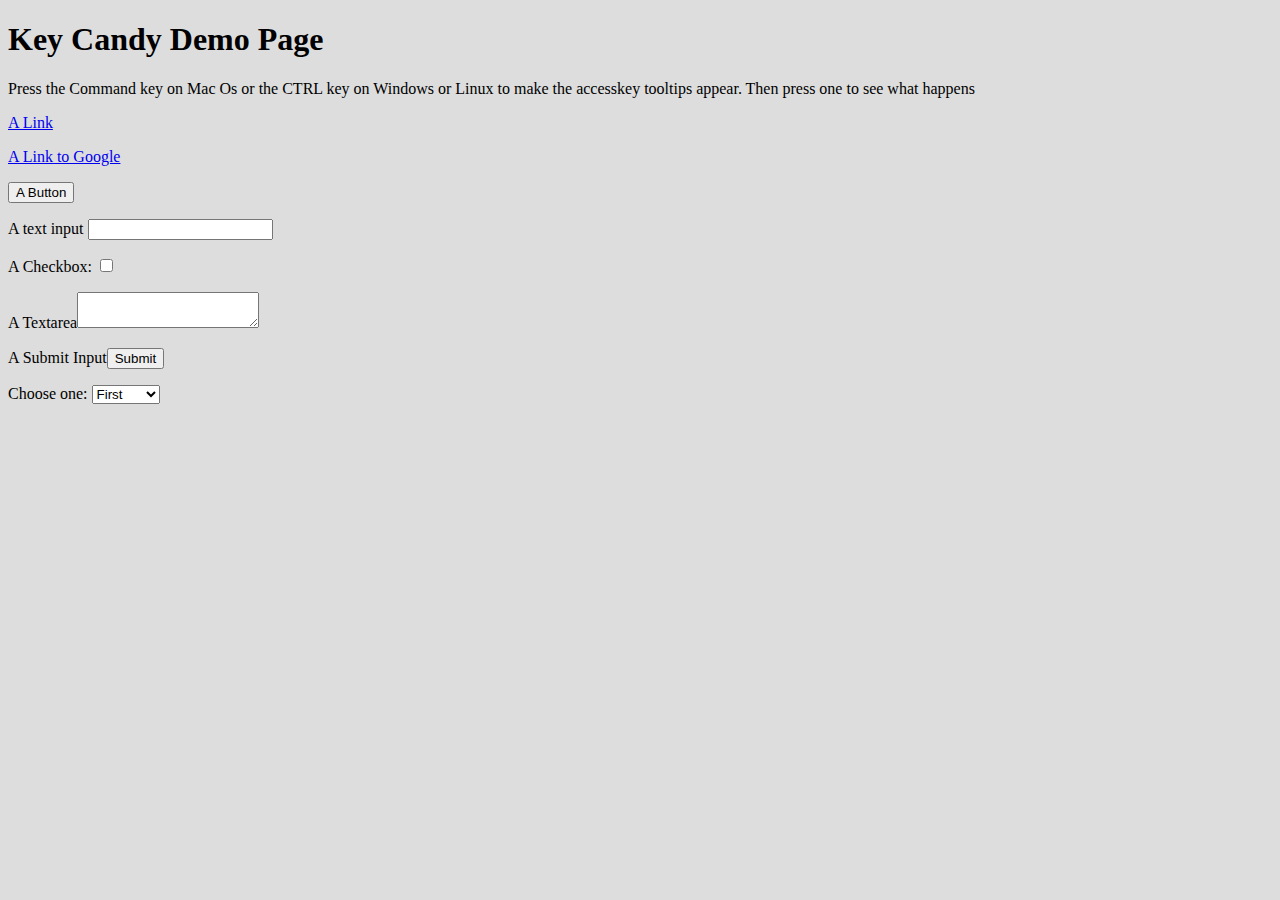
<file: test.html>
<!doctype html>
<html>
<head>
    <meta http-equiv="content-type" content="text/html; charset=utf-8">
    <title>Key Candy Test</title>
    <style type="text/css">
        body {
            background: #DDD;
        }
    </style>
    <link rel="stylesheet" type="text/css" href="keyCandy.css"/>
</head>
<body data-kchint="">
<h1>Key Candy Demo Page</h1>
<form>
    <p>Press the Command key on Mac Os or the CTRL key on Windows or Linux to
        make the accesskey tooltips appear. Then press one to see what happens</p>

    <p>
        <a id="hash_link" href="#" accesskey="A">A Link</a>
    </p>

    <p>
        <a id="google_link" href="http://google.com" accesskey="G">A Link to Google</a>
    </p>

    <p>
        <button id="the_button" type="button" accesskey="B">A Button</button>
    </p>
    <p>
        <label accesskey="C" for="text_input">A text input</label>
        <input id="text_input" name="text_input" type="text"/>
    </p>

    <p><label accesskey="H" for="check_it">A Checkbox: <input id="check_it" type="checkbox"/></label></p>

    <p><label for="comment" accesskey="T">A Textarea</label><textarea id="comment" name="textarea_comment"></textarea></p>

    <p><label for="submit" accesskey="U">A Submit Input</label><input type="submit" id="submit" value="Submit"/></p>

    <p><label for="choices" accesskey="S">Choose one: </label>
        <select id="choices" name="select_choices">
            <option>First</option>
            <option>Second</option>
        </select>
    </p>
</form>
<script type="text/javascript" src="lib/keyCandy.standalone.js"></script>
<script type="text/javascript">
 (function($){
    var click_handler = function(e) {
        alert('You clicked an \'' + this.tagName + '\' with ID \'' + $(this).attr('id'));
        e.preventDefault();
    };
    KeyCandy.init();
    $('#hash_link').bind('click', click_handler);
    $('input[type="submit"]').bind('click', click_handler);
    $('button').bind('click', click_handler);
 })(KEYCANDY_DOM_LIB);
</script>
</body>
</html>
</file>
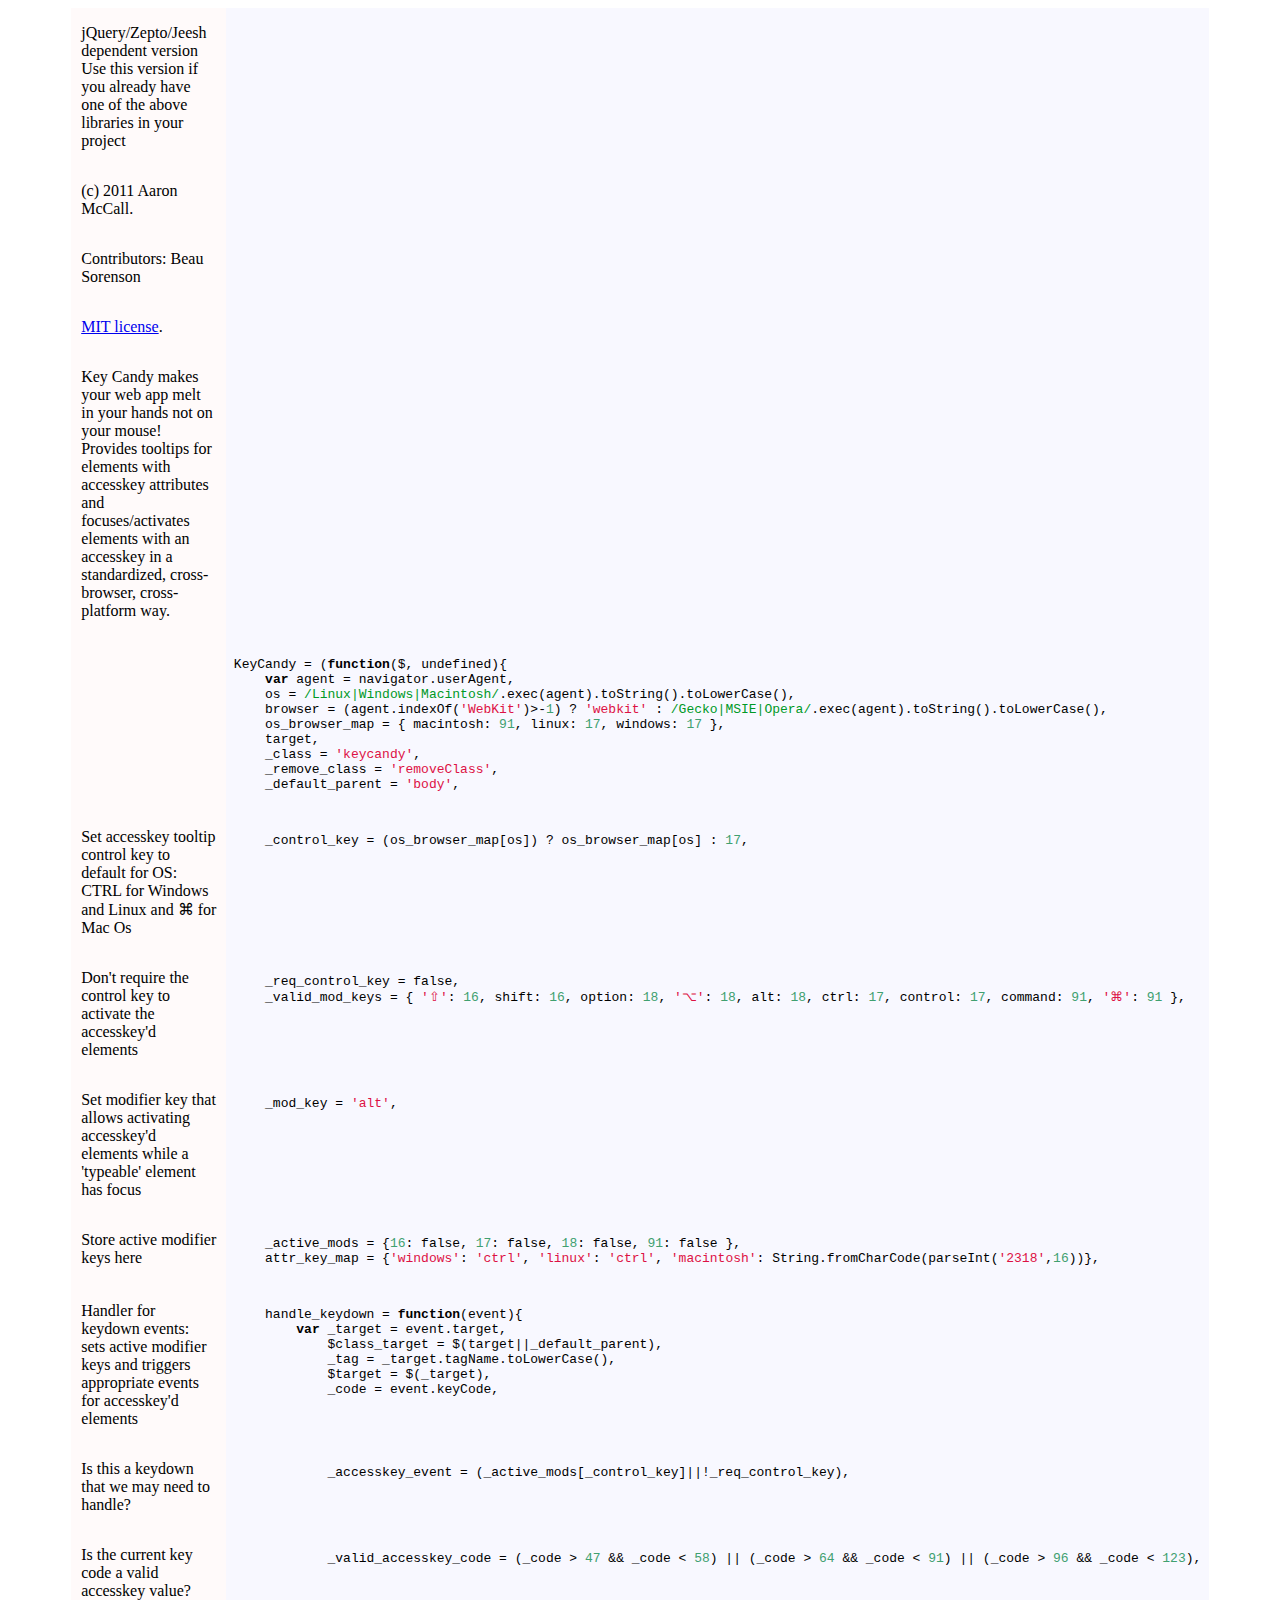
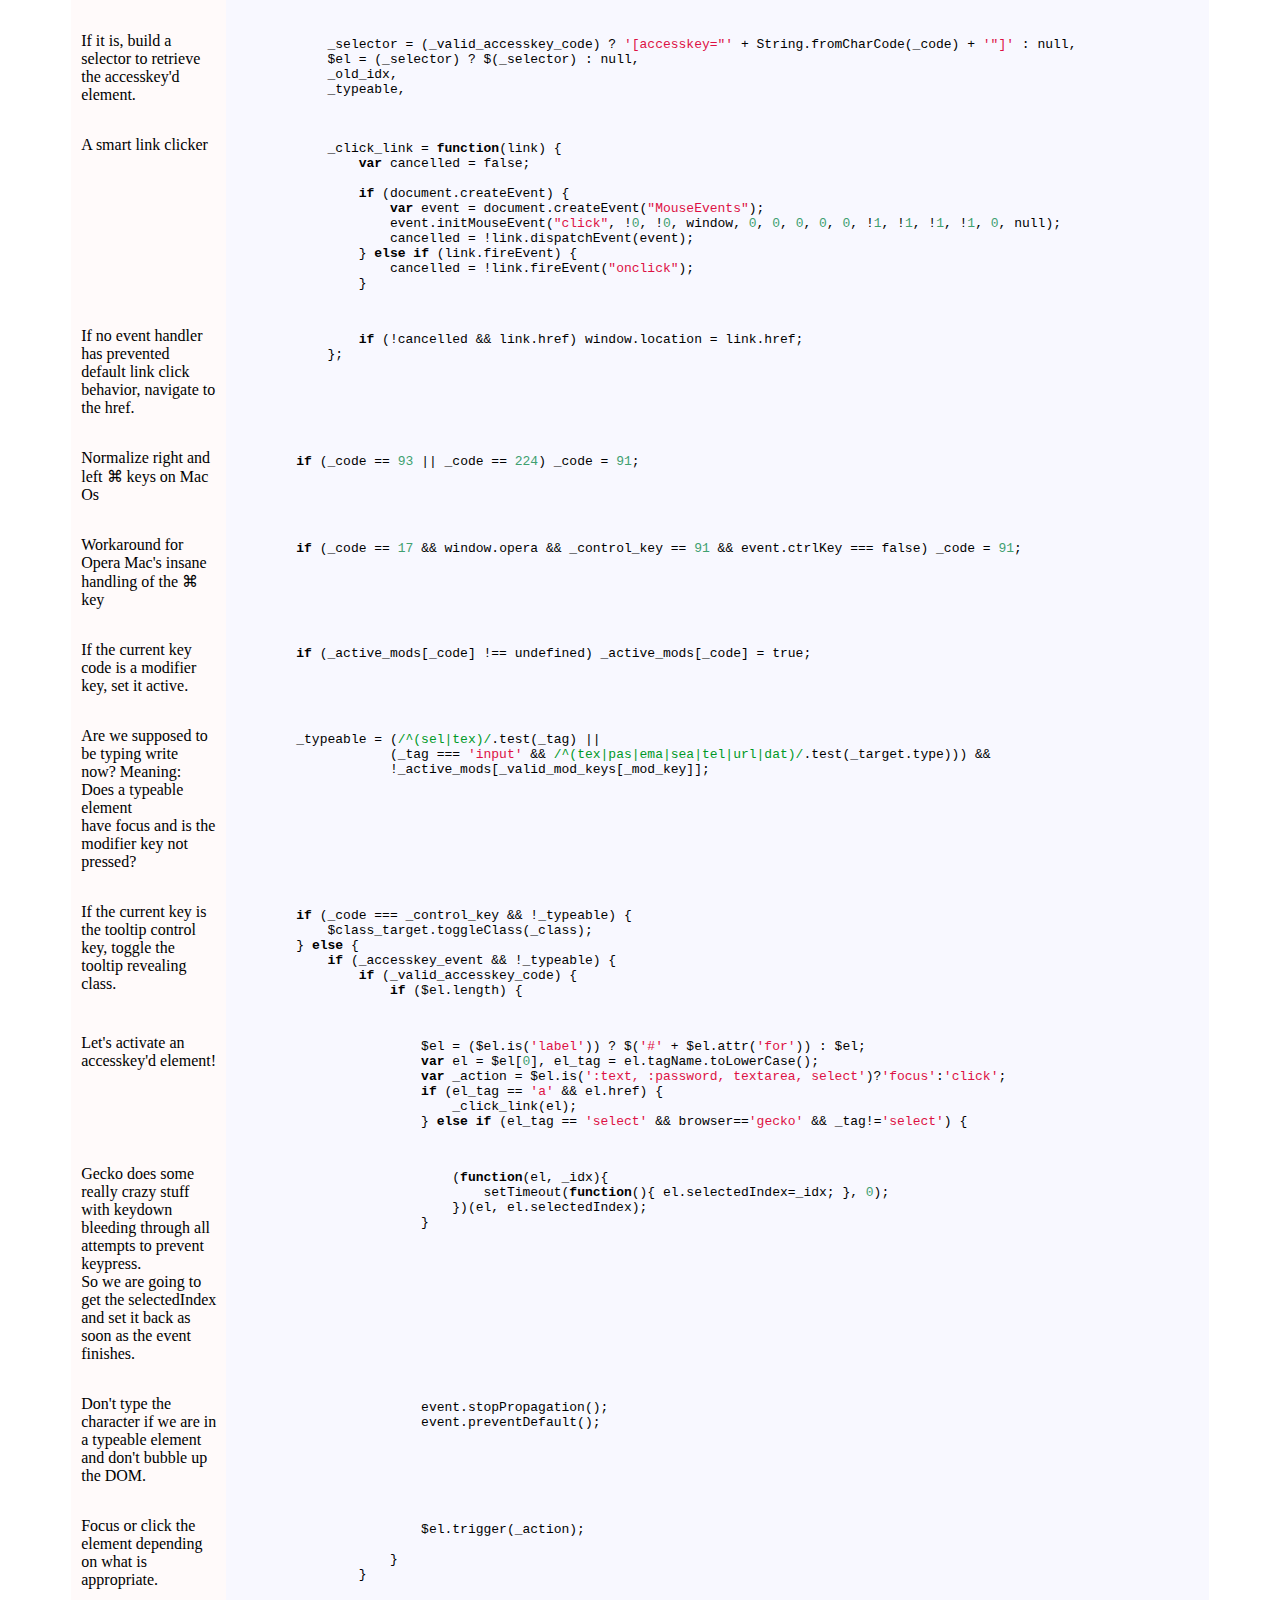
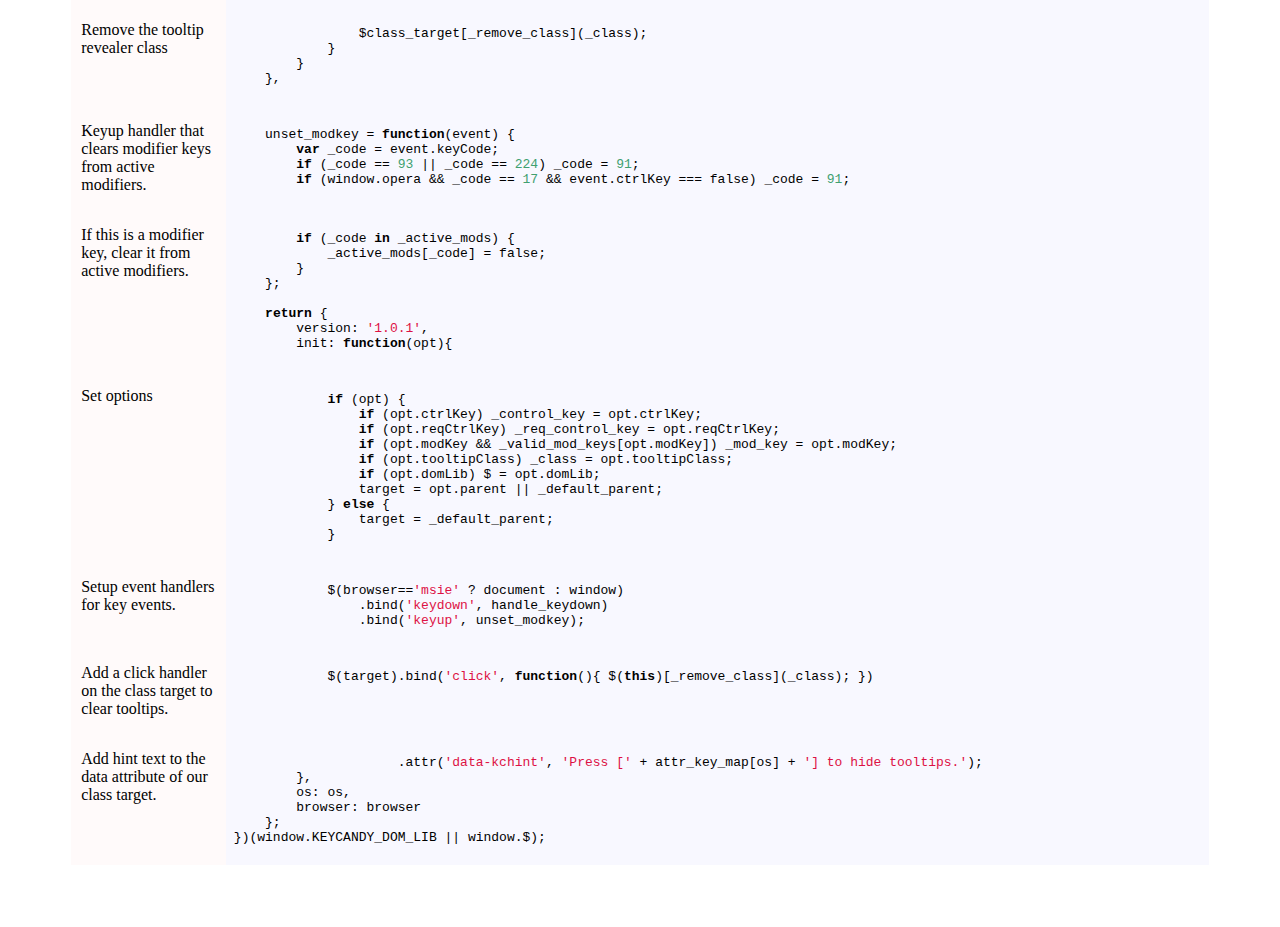
<file: docs/keyCandy.dollar.html>
<!DOCTYPE html><head><style type="text/css">pre code{display:block;padding:.5em;color:black;background:#f8f8ff}pre .comment,pre .template_comment,pre .diff .header,pre .javadoc{color:#998;font-style:italic}pre .keyword,pre .css .rule .keyword,pre .winutils,pre .javascript .title,pre .lisp .title,pre .subst{color:black;font-weight:bold}pre .number,pre .hexcolor{color:#40a070}pre .string,pre .tag .value,pre .phpdoc,pre .tex .formula{color:#d14}pre .title,pre .id{color:#900;font-weight:bold}pre .javascript .title,pre .lisp .title,pre .subst{font-weight:normal}pre .class .title,pre .haskell .label,pre .tex .command{color:#458;font-weight:bold}pre .tag,pre .tag .title,pre .rules .property,pre .django .tag .keyword{color:navy;font-weight:normal}pre .attribute,pre .variable,pre .instancevar,pre .lisp .body{color:teal}pre .regexp{color:#009926}pre .class{color:#458;font-weight:bold}pre .symbol,pre .ruby .symbol .string,pre .ruby .symbol .keyword,pre .ruby .symbol .keymethods,pre .lisp .keyword,pre .tex .special,pre .input_number{color:#990073}pre .builtin,pre .built_in,pre .lisp .title{color:#0086b3}pre .preprocessor,pre .pi,pre .doctype,pre .shebang,pre .cdata{color:#999;font-weight:bold}pre .deletion{background:#fdd}pre .addition{background:#dfd}pre .diff .change{background:#0086b3}pre .chunk{color:#aaa}pre .tex .formula{opacity:.5}#docs {margin:auto}.block {clear:both}.comment {padding: 0 10px;width:50%;background:snow}.code {width:49%;background:#f8f8ff}td {vertical-align:top}table {width:90%; border-collapse:collapse}</style></head><body><table id="docs"><tr class="block"><td class="comment"><p>jQuery/Zepto/Jeesh dependent version<br />Use this version if you already have one of the above libraries in your project</p></td><td class="code"></td></tr><tr class="block"><td class="comment"><p>(c) 2011 Aaron McCall.</p></td><td class="code"></td></tr><tr class="block"><td class="comment"><p>Contributors: Beau Sorenson</p></td><td class="code"></td></tr><tr class="block"><td class="comment"><p><a href="http://creativecommons.org/licenses/MIT/">MIT license</a>.</p></td><td class="code"></td></tr><tr class="block"><td class="comment"><p>Key Candy makes your web app melt in your hands not on your mouse!<br />Provides tooltips for elements with accesskey attributes and focuses/activates<br />elements with an accesskey in a standardized, cross-browser, cross-platform way.</p></td><td class="code"></td></tr><tr class="block"><td class="comment"></td><td class="code"><pre><code>KeyCandy = (<span class="keyword">function</span>($, <span class="literal">undefined</span>){
    <span class="keyword">var</span> agent = navigator.userAgent,
    os = <span class="regexp">/Linux|Windows|Macintosh/</span>.exec(agent).toString().toLowerCase(),
    browser = (agent.indexOf(<span class="string">'WebKit'</span>)>-<span class="number">1</span>) ? <span class="string">'webkit'</span> : <span class="regexp">/Gecko|MSIE|Opera/</span>.exec(agent).toString().toLowerCase(),
    os_browser_map = { macintosh: <span class="number">91</span>, linux: <span class="number">17</span>, windows: <span class="number">17</span> },
    target,
    _class = <span class="string">'keycandy'</span>,
    _remove_class = <span class="string">'removeClass'</span>,
    _default_parent = <span class="string">'body'</span>,</code></pre></td></tr><tr class="block"><td class="comment"><p>Set accesskey tooltip control key to default for OS: CTRL for Windows and Linux and ⌘ for Mac Os</p></td><td class="code"><pre><code>    _control_key = (os_browser_map[os]) ? os_browser_map[os] : <span class="number">17</span>,</code></pre></td></tr><tr class="block"><td class="comment"><p>Don't require the control key to activate the accesskey'd elements</p></td><td class="code"><pre><code>    _req_control_key = <span class="literal">false</span>,
    _valid_mod_keys = { <span class="string">'⇧'</span>: <span class="number">16</span>, shift: <span class="number">16</span>, option: <span class="number">18</span>, <span class="string">'⌥'</span>: <span class="number">18</span>, alt: <span class="number">18</span>, ctrl: <span class="number">17</span>, control: <span class="number">17</span>, command: <span class="number">91</span>, <span class="string">'⌘'</span>: <span class="number">91</span> },</code></pre></td></tr><tr class="block"><td class="comment"><p>Set modifier key that allows activating accesskey'd elements while a 'typeable' element has focus</p></td><td class="code"><pre><code>    _mod_key = <span class="string">'alt'</span>,</code></pre></td></tr><tr class="block"><td class="comment"><p>Store active modifier keys here</p></td><td class="code"><pre><code>    _active_mods = {<span class="number">16</span>: <span class="literal">false</span>, <span class="number">17</span>: <span class="literal">false</span>, <span class="number">18</span>: <span class="literal">false</span>, <span class="number">91</span>: <span class="literal">false</span> },
    attr_key_map = {<span class="string">'windows'</span>: <span class="string">'ctrl'</span>, <span class="string">'linux'</span>: <span class="string">'ctrl'</span>, <span class="string">'macintosh'</span>: String.fromCharCode(parseInt(<span class="string">'2318'</span>,<span class="number">16</span>))},</code></pre></td></tr><tr class="block"><td class="comment"><p>Handler for keydown events: sets active modifier keys and triggers appropriate events for accesskey'd elements</p></td><td class="code"><pre><code>    handle_keydown = <span class="keyword">function</span>(event){
        <span class="keyword">var</span> _target = event.target,
            $class_target = $(target||_default_parent),
            _tag = _target.tagName.toLowerCase(),
            $target = $(_target),
            _code = event.keyCode,</code></pre></td></tr><tr class="block"><td class="comment"><p>Is this a keydown that we may need to handle?</p></td><td class="code"><pre><code>            _accesskey_event = (_active_mods[_control_key]||!_req_control_key),</code></pre></td></tr><tr class="block"><td class="comment"><p>Is the current key code a valid accesskey value?</p></td><td class="code"><pre><code>            _valid_accesskey_code = (_code > <span class="number">47</span> &amp;&amp; _code &lt; <span class="number">58</span>) || (_code > <span class="number">64</span> &amp;&amp; _code &lt; <span class="number">91</span>) || (_code > <span class="number">96</span> &amp;&amp; _code &lt; <span class="number">123</span>),</code></pre></td></tr><tr class="block"><td class="comment"><p>If it is, build a selector to retrieve the accesskey'd element.</p></td><td class="code"><pre><code>            _selector = (_valid_accesskey_code) ? <span class="string">'[accesskey="'</span> + String.fromCharCode(_code) + <span class="string">'"]'</span> : <span class="literal">null</span>,
            $el = (_selector) ? $(_selector) : <span class="literal">null</span>,
            _old_idx,
            _typeable,</code></pre></td></tr><tr class="block"><td class="comment"><p>A smart link clicker</p></td><td class="code"><pre><code>            _click_link = <span class="keyword">function</span>(link) {
                <span class="keyword">var</span> cancelled = <span class="literal">false</span>;

                <span class="keyword">if</span> (document.createEvent) {
                    <span class="keyword">var</span> event = document.createEvent(<span class="string">"MouseEvents"</span>);
                    event.initMouseEvent(<span class="string">"click"</span>, !<span class="number">0</span>, !<span class="number">0</span>, window, <span class="number">0</span>, <span class="number">0</span>, <span class="number">0</span>, <span class="number">0</span>, <span class="number">0</span>, !<span class="number">1</span>, !<span class="number">1</span>, !<span class="number">1</span>, !<span class="number">1</span>, <span class="number">0</span>, <span class="literal">null</span>);
                    cancelled = !link.dispatchEvent(event);
                } <span class="keyword">else</span> <span class="keyword">if</span> (link.fireEvent) {
                    cancelled = !link.fireEvent(<span class="string">"onclick"</span>);
                }
</code></pre></td></tr><tr class="block"><td class="comment"><p>If no event handler has prevented default link click behavior, navigate to the href.</p></td><td class="code"><pre><code>                <span class="keyword">if</span> (!cancelled &amp;&amp; link.href) window.location = link.href;
            };
</code></pre></td></tr><tr class="block"><td class="comment"><p>Normalize right and left ⌘ keys on Mac Os</p></td><td class="code"><pre><code>        <span class="keyword">if</span> (_code == <span class="number">93</span> || _code == <span class="number">224</span>) _code = <span class="number">91</span>;
</code></pre></td></tr><tr class="block"><td class="comment"><p>Workaround for Opera Mac's insane handling of the ⌘ key</p></td><td class="code"><pre><code>        <span class="keyword">if</span> (_code == <span class="number">17</span> &amp;&amp; window.opera &amp;&amp; _control_key == <span class="number">91</span> &amp;&amp; event.ctrlKey === <span class="literal">false</span>) _code = <span class="number">91</span>;
</code></pre></td></tr><tr class="block"><td class="comment"><p>If the current key code is a modifier key, set it active.</p></td><td class="code"><pre><code>        <span class="keyword">if</span> (_active_mods[_code] !== <span class="literal">undefined</span>) _active_mods[_code] = <span class="literal">true</span>;
</code></pre></td></tr><tr class="block"><td class="comment"><p>Are we supposed to be typing write now? Meaning: Does a typeable element<br />have focus and is the modifier key not pressed?</p></td><td class="code"><pre><code>        _typeable = (<span class="regexp">/^(sel|tex)/</span>.test(_tag) ||
                    (_tag === <span class="string">'input'</span> &amp;&amp; <span class="regexp">/^(tex|pas|ema|sea|tel|url|dat)/</span>.test(_target.type))) &amp;&amp;
                    !_active_mods[_valid_mod_keys[_mod_key]];
</code></pre></td></tr><tr class="block"><td class="comment"><p>If the current key is the tooltip control key, toggle the tooltip revealing class.</p></td><td class="code"><pre><code>        <span class="keyword">if</span> (_code === _control_key &amp;&amp; !_typeable) {
            $class_target.toggleClass(_class);
        } <span class="keyword">else</span> {
            <span class="keyword">if</span> (_accesskey_event &amp;&amp; !_typeable) {
                <span class="keyword">if</span> (_valid_accesskey_code) {
                    <span class="keyword">if</span> ($el.length) {</code></pre></td></tr><tr class="block"><td class="comment"><p>Let's activate an accesskey'd element!</p></td><td class="code"><pre><code>                        $el = ($el.is(<span class="string">'label'</span>)) ? $(<span class="string">'#'</span> + $el.attr(<span class="string">'for'</span>)) : $el;
                        <span class="keyword">var</span> el = $el[<span class="number">0</span>], el_tag = el.tagName.toLowerCase();
                        <span class="keyword">var</span> _action = $el.is(<span class="string">':text, :password, textarea, select'</span>)?<span class="string">'focus'</span>:<span class="string">'click'</span>;
                        <span class="keyword">if</span> (el_tag == <span class="string">'a'</span> &amp;&amp; el.href) {
                            _click_link(el);
                        } <span class="keyword">else</span> <span class="keyword">if</span> (el_tag == <span class="string">'select'</span> &amp;&amp; browser==<span class="string">'gecko'</span> &amp;&amp; _tag!=<span class="string">'select'</span>) {</code></pre></td></tr><tr class="block"><td class="comment"><p>Gecko does some really crazy stuff with keydown bleeding through all attempts to prevent keypress.<br />So we are going to get the selectedIndex and set it back as soon as the event finishes.  </p></td><td class="code"><pre><code>                            (<span class="keyword">function</span>(el, _idx){
                                setTimeout(<span class="keyword">function</span>(){ el.selectedIndex=_idx; }, <span class="number">0</span>);
                            })(el, el.selectedIndex);
                        }</code></pre></td></tr><tr class="block"><td class="comment"><p>Don't type the character if we are in a typeable element and don't bubble up the DOM.</p></td><td class="code"><pre><code>                        event.stopPropagation();
                        event.preventDefault();</code></pre></td></tr><tr class="block"><td class="comment"><p>Focus or click the element depending on what is appropriate.</p></td><td class="code"><pre><code>                        $el.trigger(_action);

                    }
                }</code></pre></td></tr><tr class="block"><td class="comment"><p>Remove the tooltip revealer class</p></td><td class="code"><pre><code>                $class_target[_remove_class](_class);
            }
        }
    },</code></pre></td></tr><tr class="block"><td class="comment"><p>Keyup handler that clears modifier keys from active modifiers.</p></td><td class="code"><pre><code>    unset_modkey = <span class="keyword">function</span>(event) {
        <span class="keyword">var</span> _code = event.keyCode;
        <span class="keyword">if</span> (_code == <span class="number">93</span> || _code == <span class="number">224</span>) _code = <span class="number">91</span>;
        <span class="keyword">if</span> (window.opera &amp;&amp; _code == <span class="number">17</span> &amp;&amp; event.ctrlKey === <span class="literal">false</span>) _code = <span class="number">91</span>;</code></pre></td></tr><tr class="block"><td class="comment"><p>If this is a modifier key, clear it from active modifiers.</p></td><td class="code"><pre><code>        <span class="keyword">if</span> (_code <span class="keyword">in</span> _active_mods) {
            _active_mods[_code] = <span class="literal">false</span>;
        }
    };

    <span class="keyword">return</span> {
        version: <span class="string">'1.0.1'</span>,
        init: <span class="keyword">function</span>(opt){</code></pre></td></tr><tr class="block"><td class="comment"><p>Set options</p></td><td class="code"><pre><code>            <span class="keyword">if</span> (opt) {
                <span class="keyword">if</span> (opt.ctrlKey) _control_key = opt.ctrlKey;
                <span class="keyword">if</span> (opt.reqCtrlKey) _req_control_key = opt.reqCtrlKey;
                <span class="keyword">if</span> (opt.modKey &amp;&amp; _valid_mod_keys[opt.modKey]) _mod_key = opt.modKey;
                <span class="keyword">if</span> (opt.tooltipClass) _class = opt.tooltipClass;
                <span class="keyword">if</span> (opt.domLib) $ = opt.domLib;
                target = opt.parent || _default_parent;
            } <span class="keyword">else</span> {
                target = _default_parent;
            }</code></pre></td></tr><tr class="block"><td class="comment"><p>Setup event handlers for key events.</p></td><td class="code"><pre><code>            $(browser==<span class="string">'msie'</span> ? document : window)
                .bind(<span class="string">'keydown'</span>, handle_keydown)
                .bind(<span class="string">'keyup'</span>, unset_modkey);</code></pre></td></tr><tr class="block"><td class="comment"><p>Add a click handler on the class target to clear tooltips.</p></td><td class="code"><pre><code>            $(target).bind(<span class="string">'click'</span>, <span class="keyword">function</span>(){ $(<span class="keyword">this</span>)[_remove_class](_class); })</code></pre></td></tr><tr class="block"><td class="comment"><p>Add hint text to the data attribute of our class target.</p></td><td class="code"><pre><code>                     .attr(<span class="string">'data-kchint'</span>, <span class="string">'Press ['</span> + attr_key_map[os] + <span class="string">'] to hide tooltips.'</span>);
        },
        os: os,
        browser: browser
    };
})(window.KEYCANDY_DOM_LIB || window.$);</code></pre></td></tr></table></body>
</file>
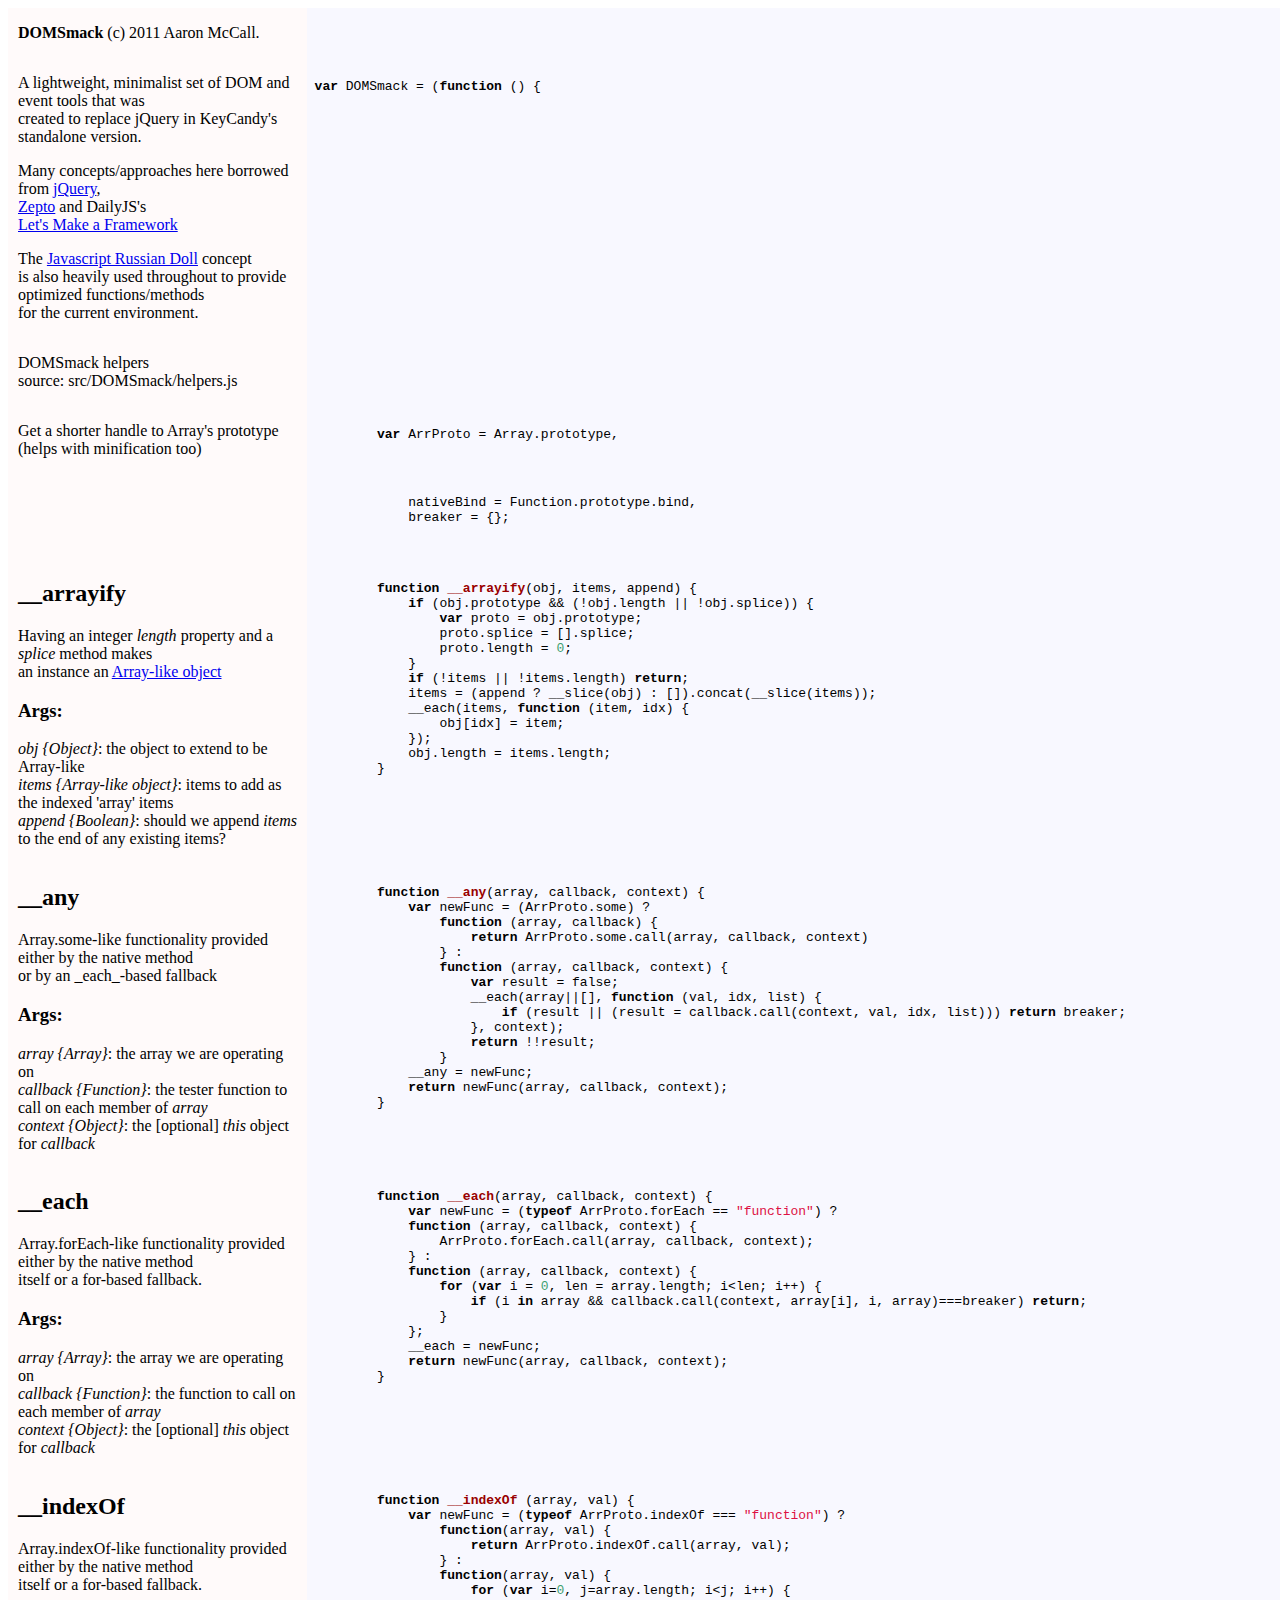
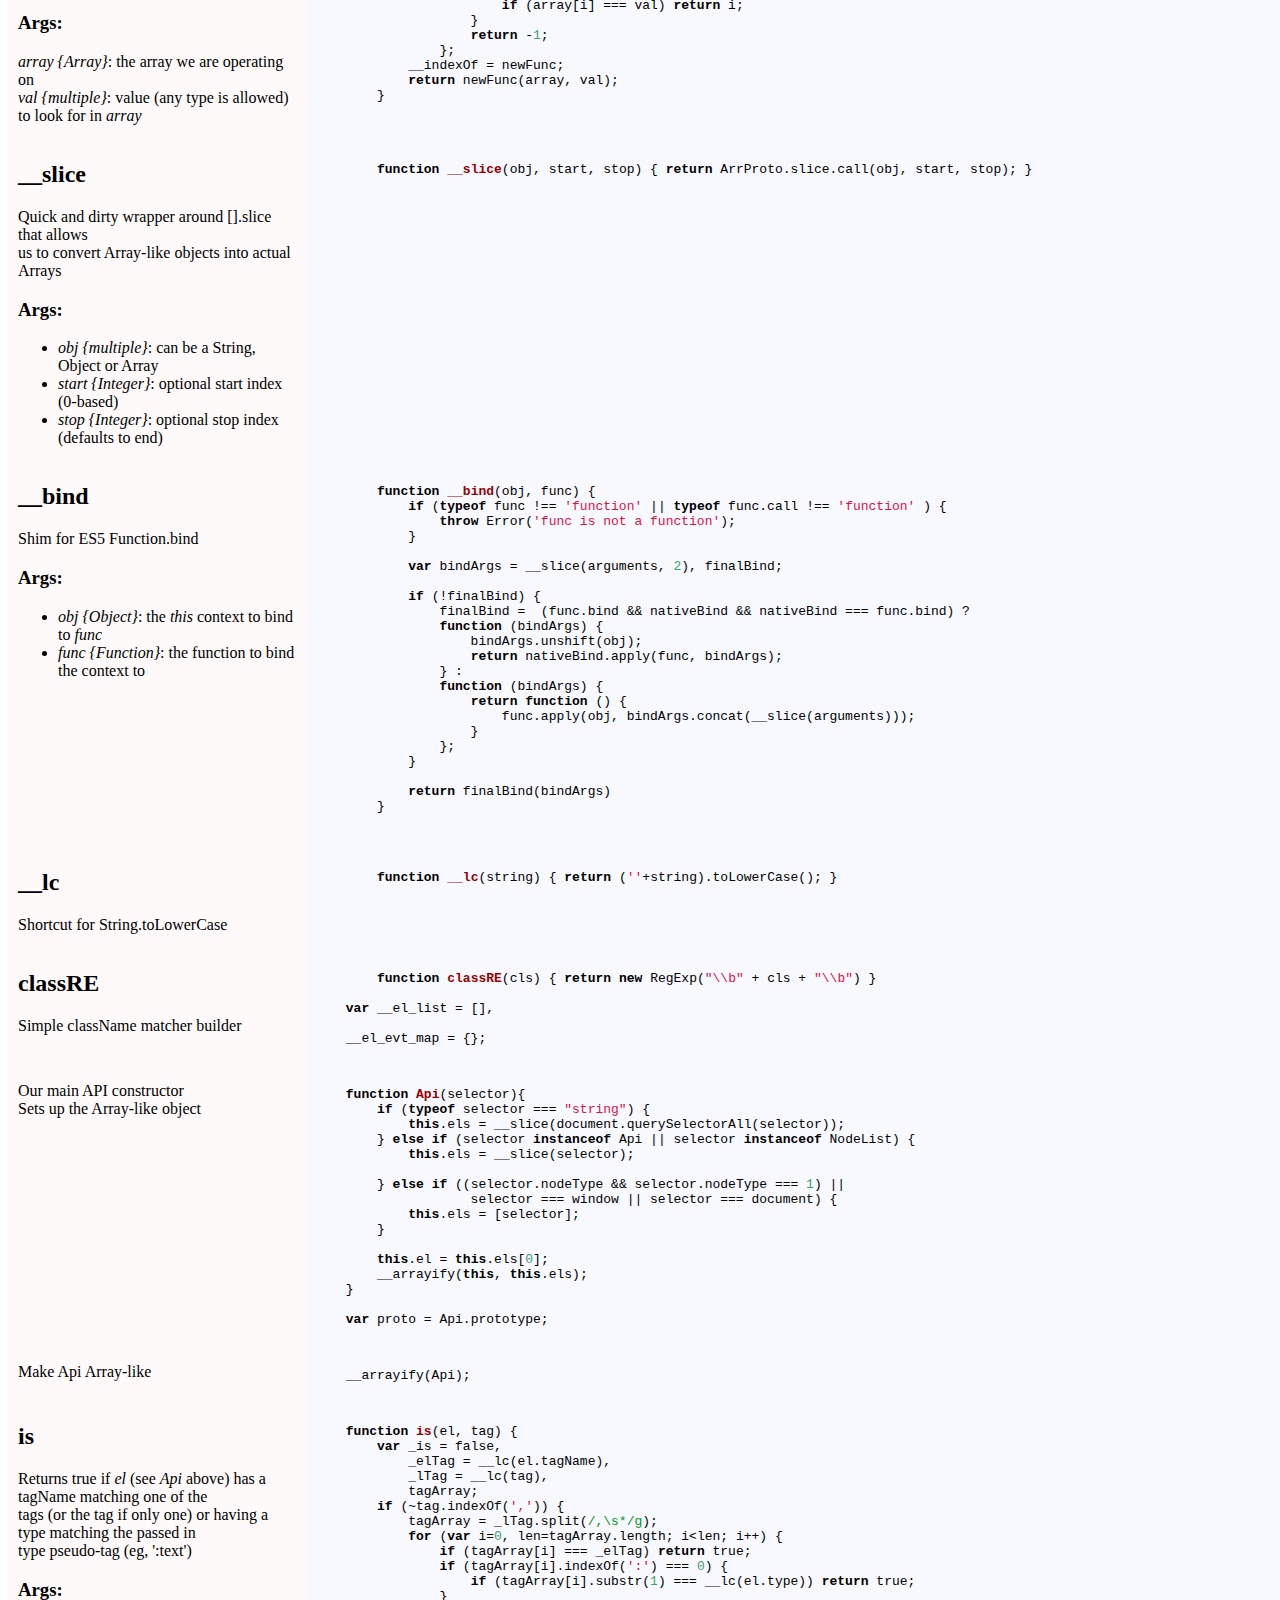
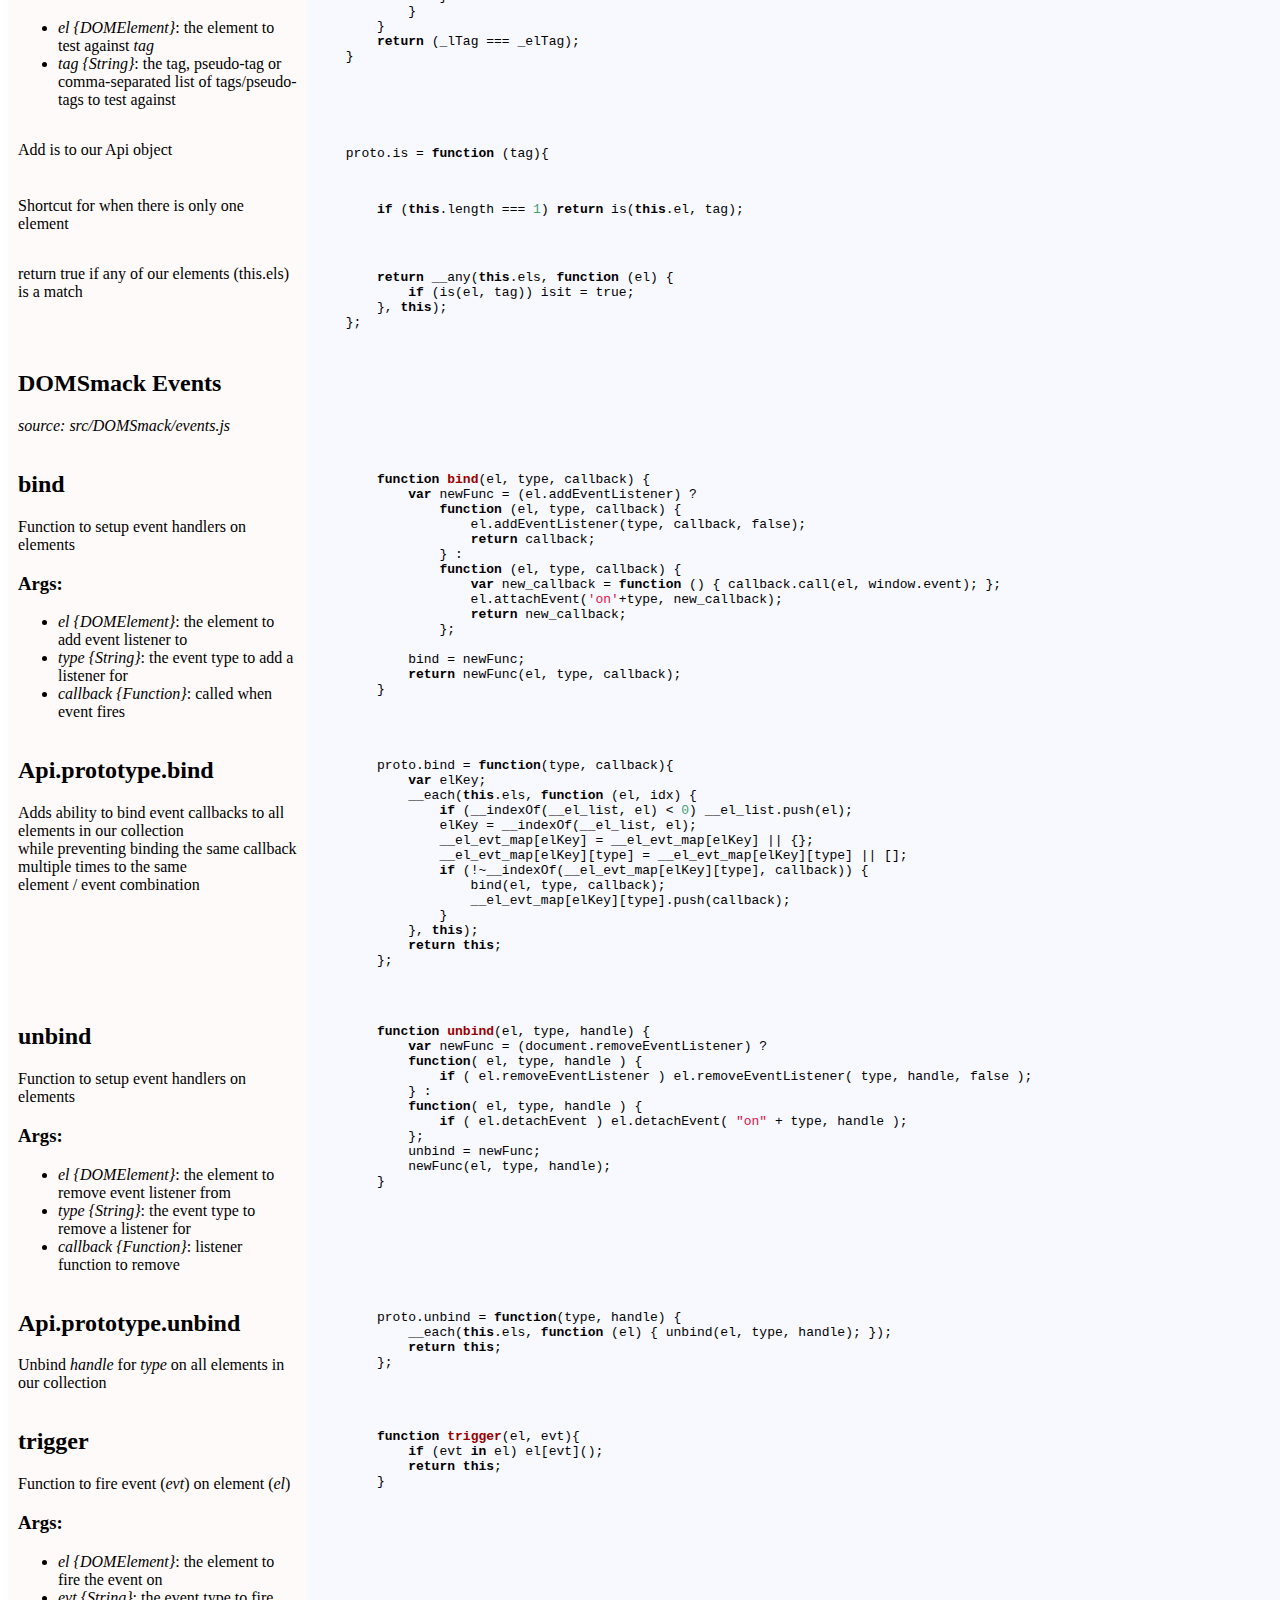
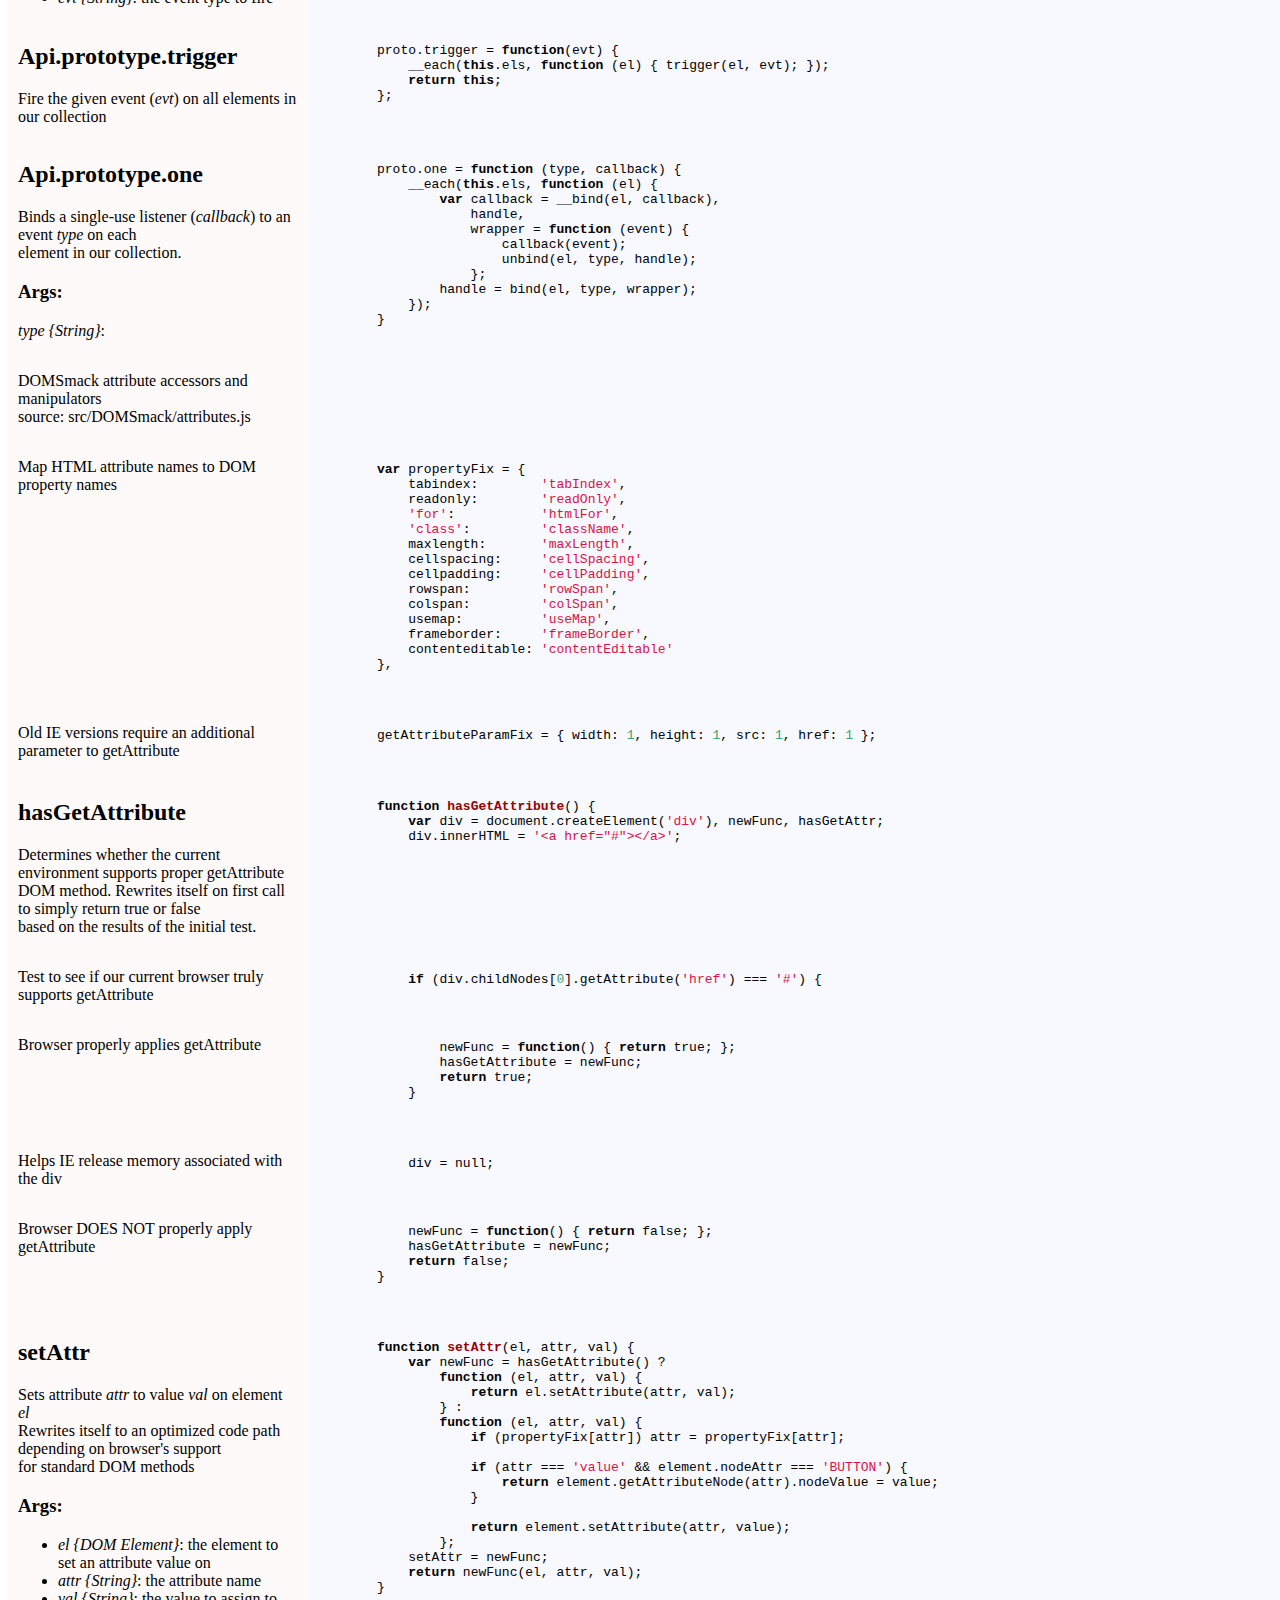
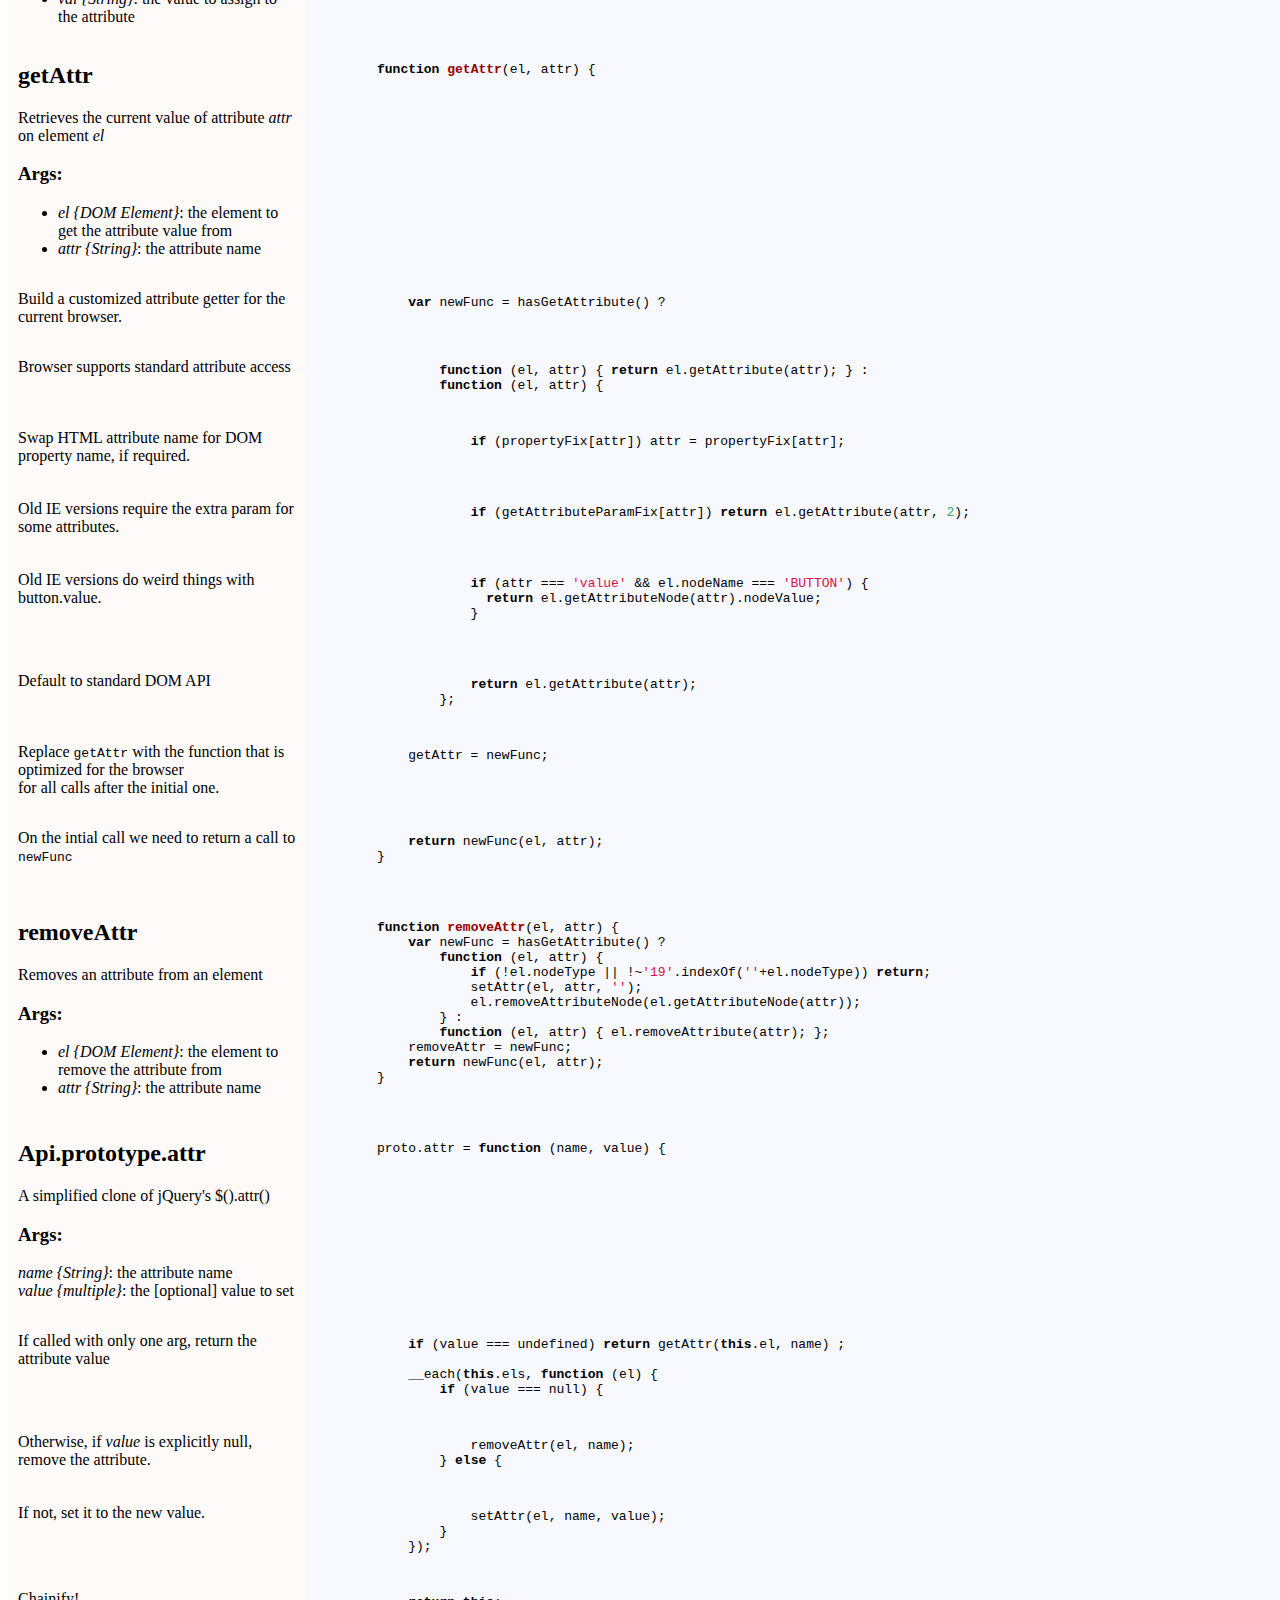
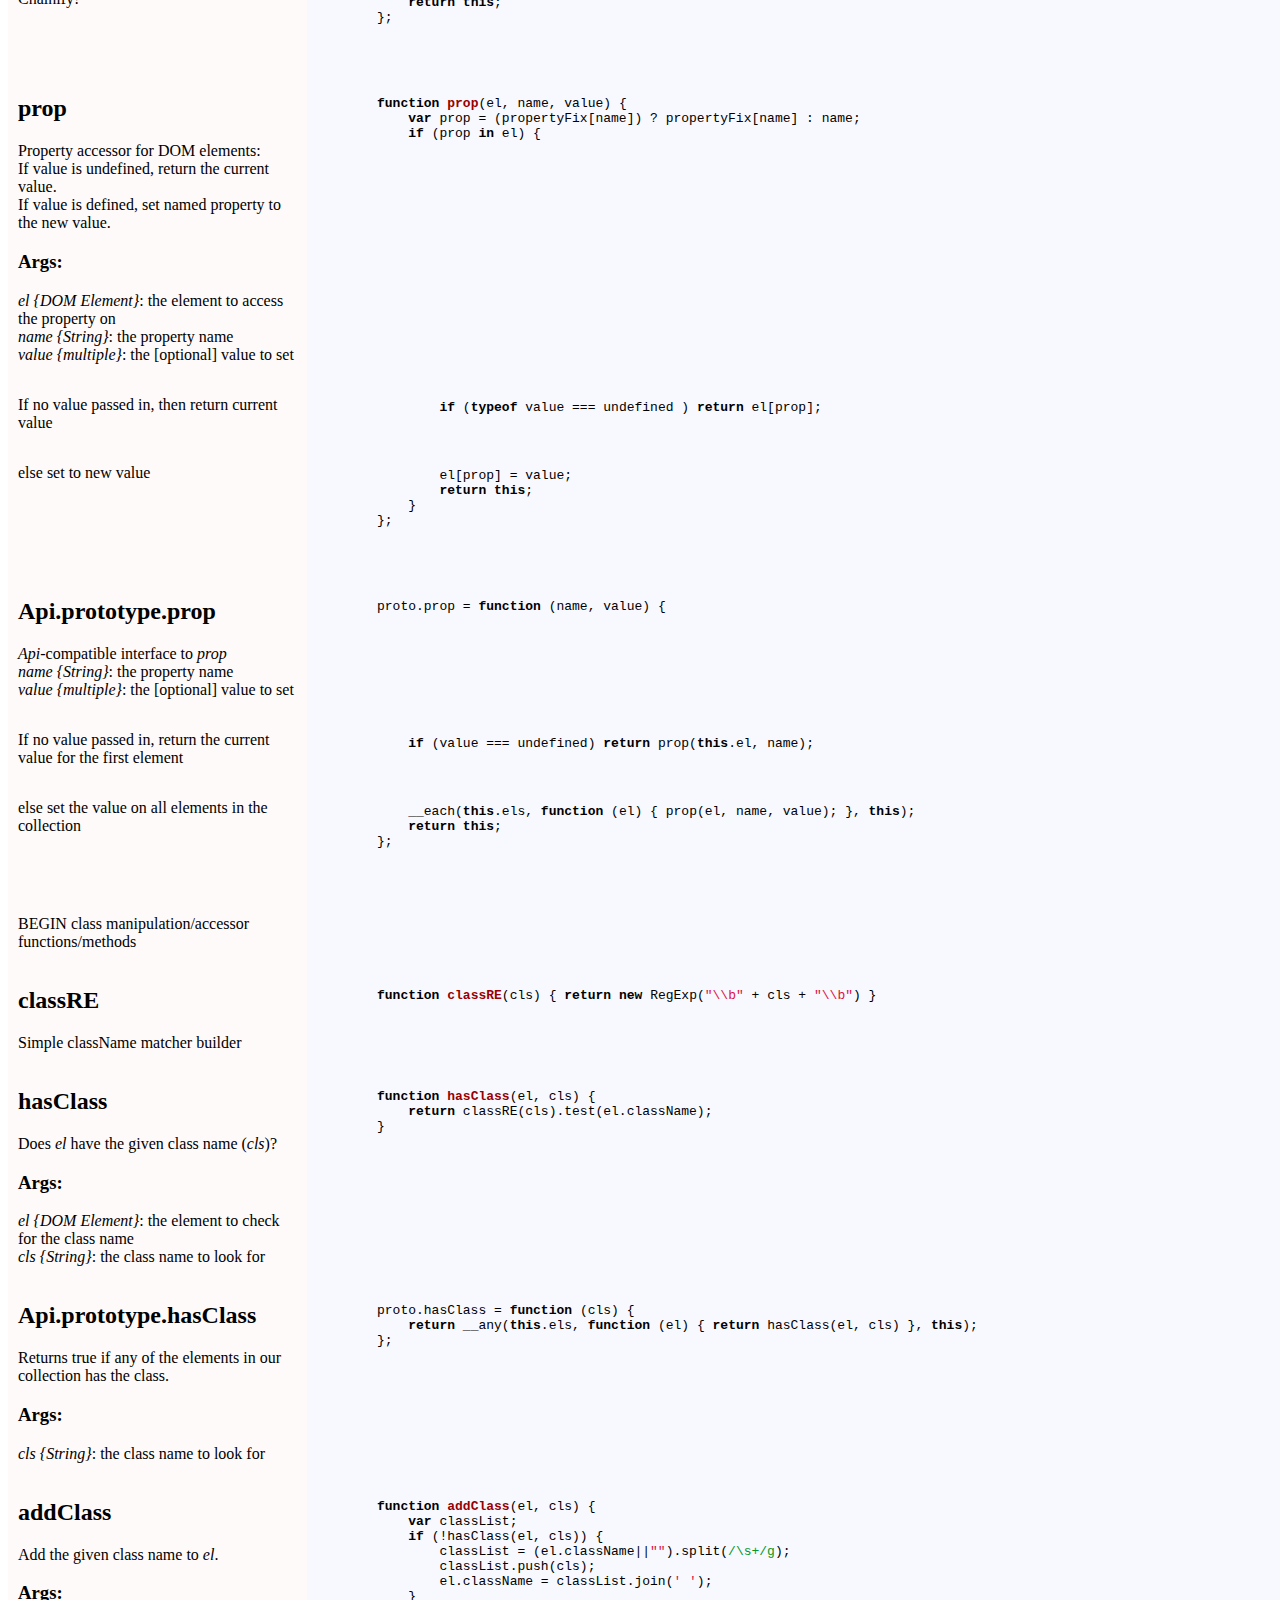
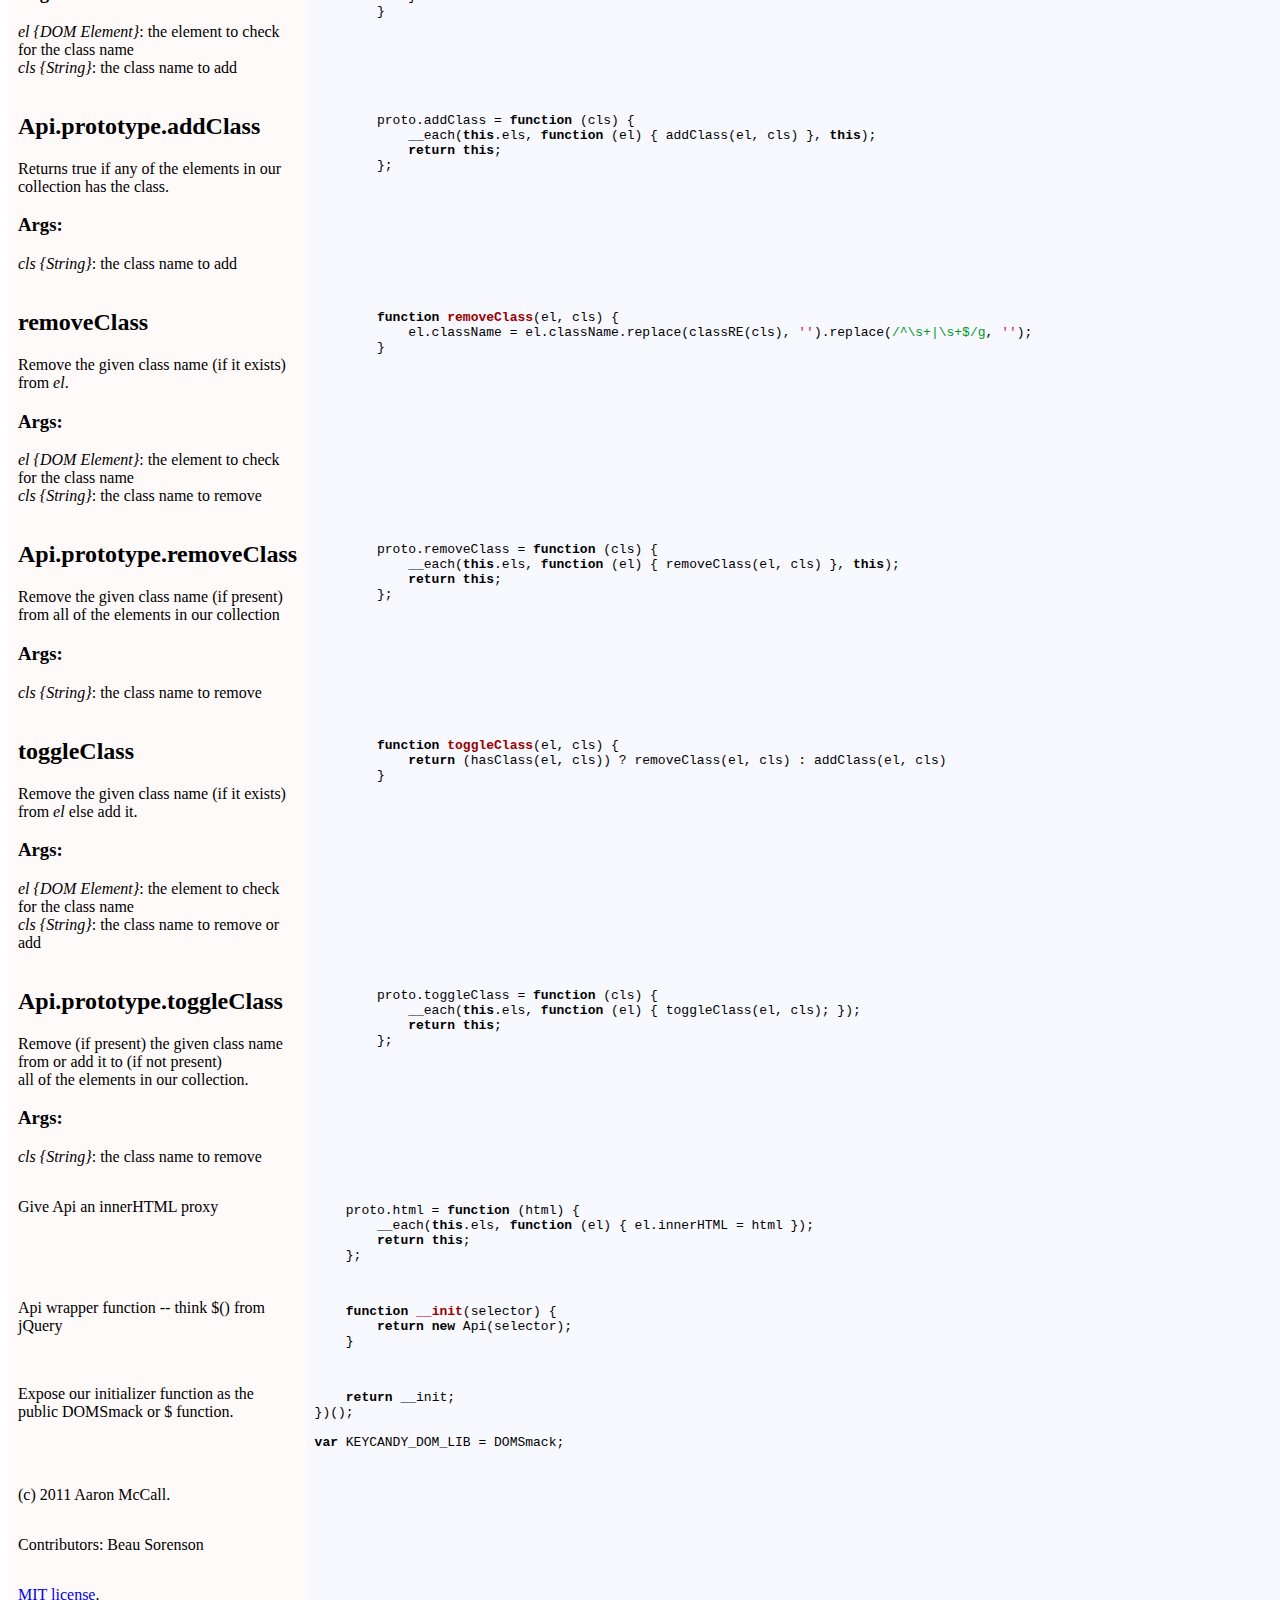
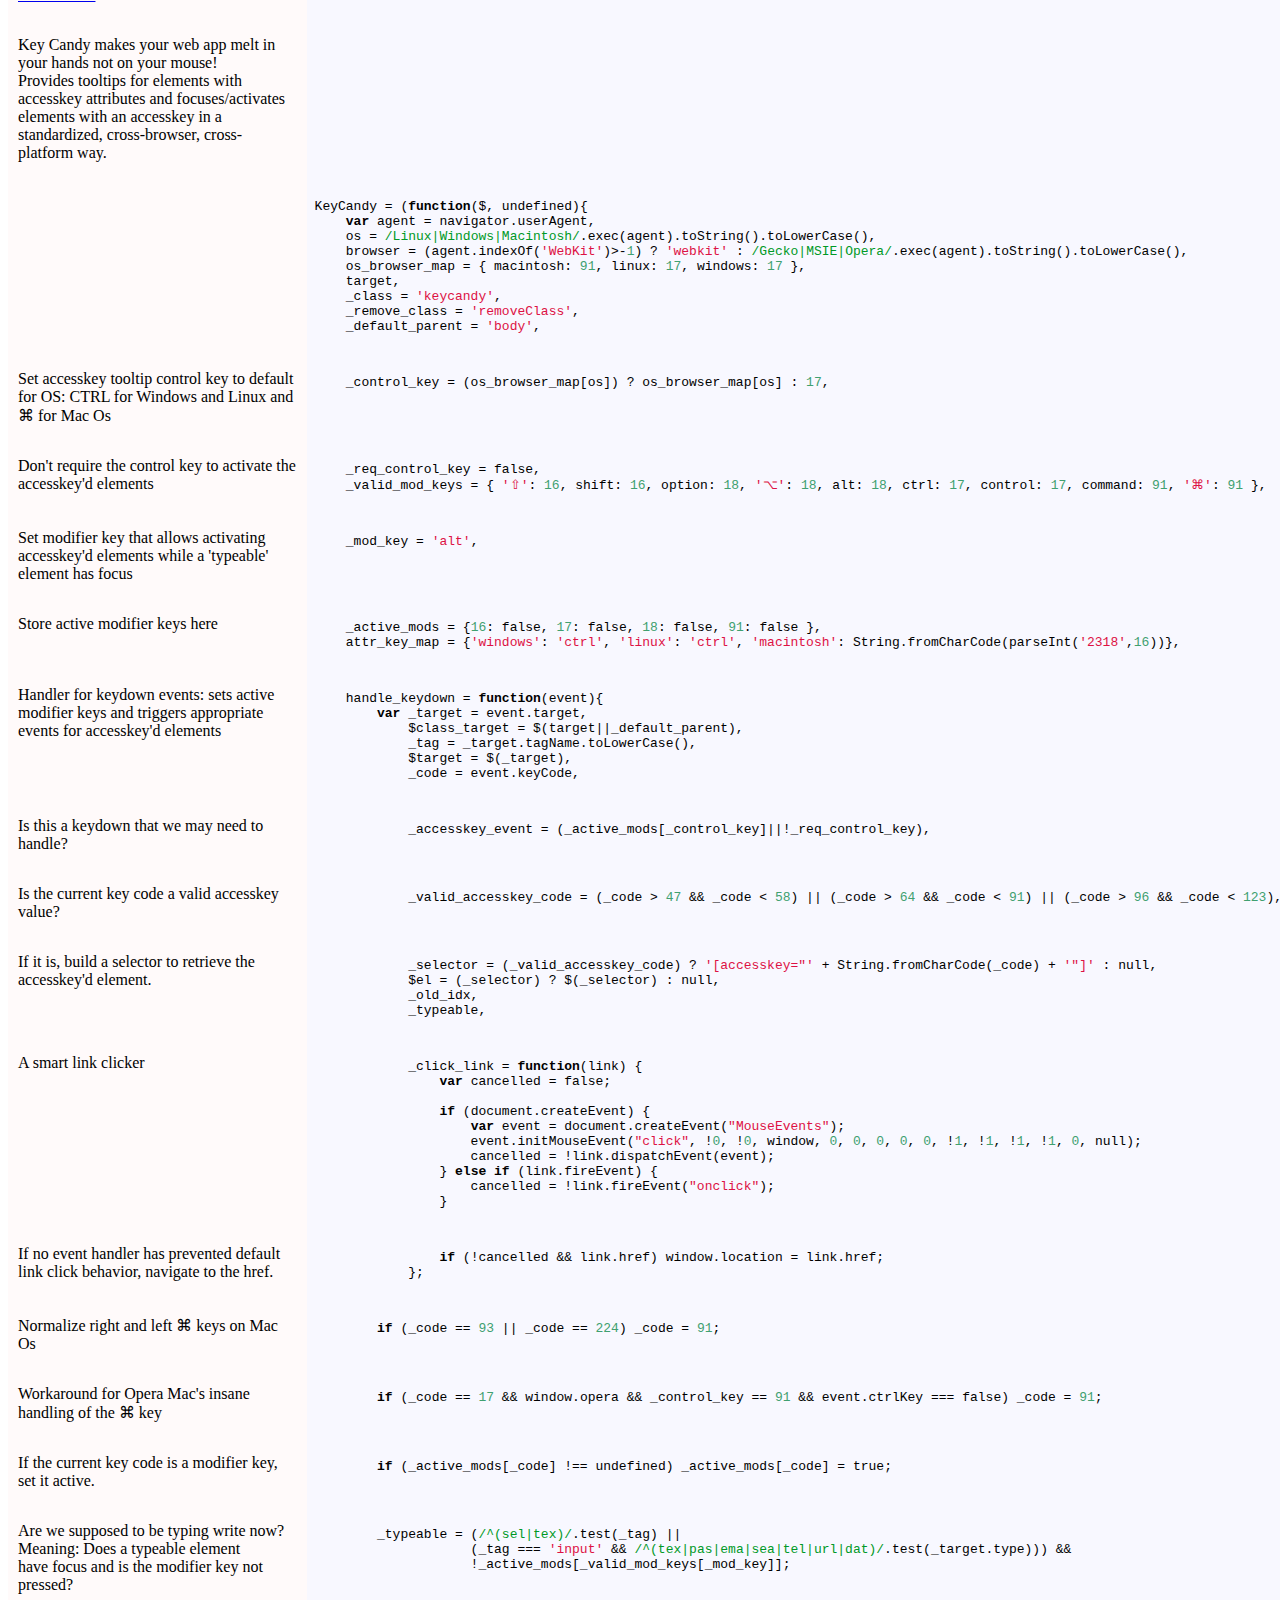
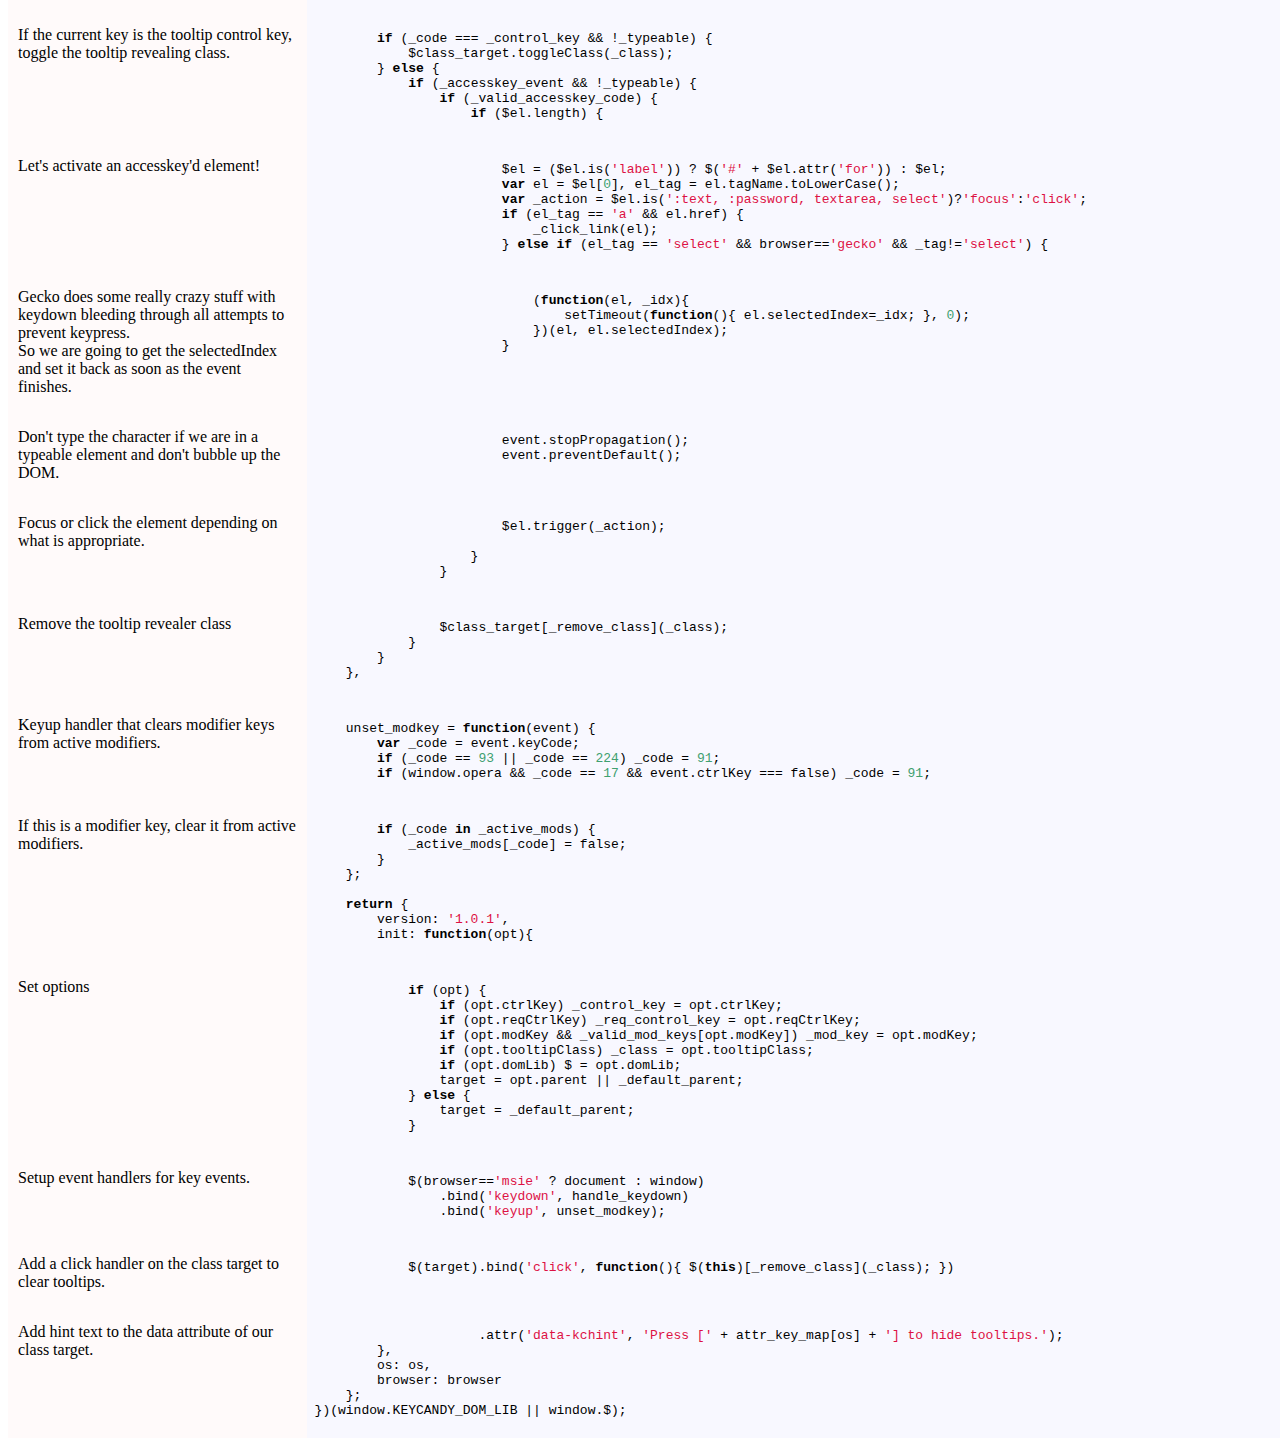
<file: docs/keyCandy.standalone.html>
<!DOCTYPE html><head><style type="text/css">pre code{display:block;padding:.5em;color:black;background:#f8f8ff}pre .comment,pre .template_comment,pre .diff .header,pre .javadoc{color:#998;font-style:italic}pre .keyword,pre .css .rule .keyword,pre .winutils,pre .javascript .title,pre .lisp .title,pre .subst{color:black;font-weight:bold}pre .number,pre .hexcolor{color:#40a070}pre .string,pre .tag .value,pre .phpdoc,pre .tex .formula{color:#d14}pre .title,pre .id{color:#900;font-weight:bold}pre .javascript .title,pre .lisp .title,pre .subst{font-weight:normal}pre .class .title,pre .haskell .label,pre .tex .command{color:#458;font-weight:bold}pre .tag,pre .tag .title,pre .rules .property,pre .django .tag .keyword{color:navy;font-weight:normal}pre .attribute,pre .variable,pre .instancevar,pre .lisp .body{color:teal}pre .regexp{color:#009926}pre .class{color:#458;font-weight:bold}pre .symbol,pre .ruby .symbol .string,pre .ruby .symbol .keyword,pre .ruby .symbol .keymethods,pre .lisp .keyword,pre .tex .special,pre .input_number{color:#990073}pre .builtin,pre .built_in,pre .lisp .title{color:#0086b3}pre .preprocessor,pre .pi,pre .doctype,pre .shebang,pre .cdata{color:#999;font-weight:bold}pre .deletion{background:#fdd}pre .addition{background:#dfd}pre .diff .change{background:#0086b3}pre .chunk{color:#aaa}pre .tex .formula{opacity:.5}#docs {margin:auto}.block {clear:both}.comment {padding: 0 10px;width:50%;background:snow}.code {width:49%;background:#f8f8ff}td {vertical-align:top}table {width:90%; border-collapse:collapse}</style></head><body><table id="docs"><tr class="block"><td class="comment"><p><strong>DOMSmack</strong> (c) 2011 Aaron McCall.</p></td><td class="code"></td></tr><tr class="block"><td class="comment"><p>A lightweight, minimalist set of DOM and event tools that was<br />created to replace jQuery in KeyCandy's standalone version.</p>

<p>Many concepts/approaches here borrowed from <a href="http://jquery.com">jQuery</a>, <br /><a href="http://zeptojs.com">Zepto</a> and DailyJS's <br /><a href="http://dailyjs.com/tags.html#lmaf">Let's Make a Framework</a></p>

<p>The <a href="http://cl.ly/32401n1d3M2A3g2K410c">Javascript Russian Doll</a> concept<br />is also heavily used throughout to provide optimized functions/methods <br />for the current environment.</p></td><td class="code"><pre><code><span class="keyword">var</span> DOMSmack = (<span class="function"><span class="keyword">function</span> <span class="params">()</span> {</span>
</code></pre></td></tr><tr class="block"><td class="comment"><p>DOMSmack helpers<br />source: src/DOMSmack/helpers.js</p></td><td class="code"></td></tr><tr class="block"><td class="comment"><p>Get a shorter handle to Array's prototype (helps with minification too)</p></td><td class="code"><pre><code>        <span class="keyword">var</span> ArrProto = Array.prototype,</code></pre></td></tr><tr class="block"><td class="comment"></td><td class="code"><pre><code>            nativeBind = Function.prototype.bind,
            breaker = {};
    </code></pre></td></tr><tr class="block"><td class="comment"><h2>__arrayify</h2>

<p>Having an integer <em>length</em> property and a <em>splice</em> method makes<br />an instance an <a href="http://cl.ly/3k0i3n0A2R2h2t303B0x">Array-like object</a></p>

<h3>Args:</h3>

<p><em>obj {Object}</em>: the object to extend to be Array-like<br /><em>items {Array-like object}</em>: items to add as the indexed 'array' items<br /><em>append {Boolean}</em>: should we append <em>items</em> to the end of any existing items?</p></td><td class="code"><pre><code>        <span class="function"><span class="keyword">function</span> <span class="title">__arrayify</span><span class="params">(obj, items, append)</span> {</span>
            <span class="keyword">if</span> (obj.prototype &amp;&amp; (!obj.length || !obj.splice)) {
                <span class="keyword">var</span> proto = obj.prototype;
                proto.splice = [].splice;
                proto.length = <span class="number">0</span>;
            }
            <span class="keyword">if</span> (!items || !items.length) <span class="keyword">return</span>;
            items = (append ? __slice(obj) : []).concat(__slice(items));
            __each(items, <span class="function"><span class="keyword">function</span> <span class="params">(item, idx)</span> {</span>
                obj[idx] = item;
            });
            obj.length = items.length;
        }
    </code></pre></td></tr><tr class="block"><td class="comment"><h2>__any</h2>

<p>Array.some-like functionality provided either by the native method<br />or by an <em>_</em>each_-based fallback</p>

<h3>Args:</h3>

<p><em>array {Array}</em>: the array we are operating on<br /><em>callback {Function}</em>: the tester function to call on each member of <em>array</em><br /><em>context {Object}</em>: the [optional] <em>this</em> object for <em>callback</em></p></td><td class="code"><pre><code>        <span class="function"><span class="keyword">function</span> <span class="title">__any</span><span class="params">(array, callback, context)</span> {</span>
            <span class="keyword">var</span> newFunc = (ArrProto.some) ?
                <span class="function"><span class="keyword">function</span> <span class="params">(array, callback)</span> {</span> 
                    <span class="keyword">return</span> ArrProto.some.call(array, callback, context)
                } :
                <span class="function"><span class="keyword">function</span> <span class="params">(array, callback, context)</span> {</span> 
                    <span class="keyword">var</span> result = <span class="literal">false</span>;
                    __each(array||[], <span class="function"><span class="keyword">function</span> <span class="params">(val, idx, list)</span> {</span>
                        <span class="keyword">if</span> (result || (result = callback.call(context, val, idx, list))) <span class="keyword">return</span> breaker;
                    }, context);
                    <span class="keyword">return</span> !!result;
                }
            __any = newFunc;
            <span class="keyword">return</span> newFunc(array, callback, context);
        }
    </code></pre></td></tr><tr class="block"><td class="comment"><h2>__each</h2>

<p>Array.forEach-like functionality provided either by the native method<br />itself or a for-based fallback.</p>

<h3>Args:</h3>

<p><em>array {Array}</em>: the array we are operating on<br /><em>callback {Function}</em>: the function to call on each member of <em>array</em><br /><em>context {Object}</em>: the [optional] <em>this</em> object for <em>callback</em></p></td><td class="code"><pre><code>        <span class="function"><span class="keyword">function</span> <span class="title">__each</span><span class="params">(array, callback, context)</span> {</span>
            <span class="keyword">var</span> newFunc = (<span class="keyword">typeof</span> ArrProto.forEach == <span class="string">"function"</span>) ?
            <span class="function"><span class="keyword">function</span> <span class="params">(array, callback, context)</span> {</span>
                ArrProto.forEach.call(array, callback, context);
            } :
            <span class="function"><span class="keyword">function</span> <span class="params">(array, callback, context)</span> {</span>
                <span class="keyword">for</span> (<span class="keyword">var</span> i = <span class="number">0</span>, len = array.length; i&lt;len; i++) {
                    <span class="keyword">if</span> (i <span class="keyword">in</span> array &amp;&amp; callback.call(context, array[i], i, array)===breaker) <span class="keyword">return</span>;
                }
            };
            __each = newFunc;
            <span class="keyword">return</span> newFunc(array, callback, context);
        }
    </code></pre></td></tr><tr class="block"><td class="comment"><h2>__indexOf</h2>

<p>Array.indexOf-like functionality provided either by the native method<br />itself or a for-based fallback.</p>

<h3>Args:</h3>

<p><em>array {Array}</em>: the array we are operating on<br /><em>val {multiple}</em>: value (any type is allowed) to look for in <em>array</em></p></td><td class="code"><pre><code>        <span class="function"><span class="keyword">function</span> <span class="title">__indexOf</span> <span class="params">(array, val)</span> {</span>
            <span class="keyword">var</span> newFunc = (<span class="keyword">typeof</span> ArrProto.indexOf === <span class="string">"function"</span>) ?
                <span class="keyword">function</span>(array, val) {
                    <span class="keyword">return</span> ArrProto.indexOf.call(array, val);
                } :
                <span class="keyword">function</span>(array, val) {
                    <span class="keyword">for</span> (<span class="keyword">var</span> i=<span class="number">0</span>, j=array.length; i&lt;j; i++) {
                        <span class="keyword">if</span> (array[i] === val) <span class="keyword">return</span> i;
                    }
                    <span class="keyword">return</span> -<span class="number">1</span>;
                };
            __indexOf = newFunc;
            <span class="keyword">return</span> newFunc(array, val);
        }
    </code></pre></td></tr><tr class="block"><td class="comment"><h2>__slice</h2>

<p>Quick and dirty wrapper around [].slice that allows<br />us to convert Array-like objects into actual Arrays</p>

<h3>Args:</h3>

<ul>
<li><em>obj {multiple}</em>: can be a String, Object or Array</li>
<li><em>start {Integer}</em>: optional start index (0-based)</li>
<li><em>stop {Integer}</em>: optional stop index (defaults to end)</li>
</ul></td><td class="code"><pre><code>        <span class="function"><span class="keyword">function</span> <span class="title">__slice</span><span class="params">(obj, start, stop)</span> {</span> <span class="keyword">return</span> ArrProto.slice.call(obj, start, stop); }
    </code></pre></td></tr><tr class="block"><td class="comment"><h2>__bind</h2>

<p>Shim for ES5 Function.bind</p>

<h3>Args:</h3>

<ul>
<li><em>obj {Object}</em>: the <em>this</em> context to bind to <em>func</em></li>
<li><em>func {Function}</em>: the function to bind the context to</li>
</ul></td><td class="code"><pre><code>        <span class="function"><span class="keyword">function</span> <span class="title">__bind</span><span class="params">(obj, func)</span> {</span> 
            <span class="keyword">if</span> (<span class="keyword">typeof</span> func !== <span class="string">'function'</span> || <span class="keyword">typeof</span> func.call !== <span class="string">'function'</span> ) {
                <span class="keyword">throw</span> Error(<span class="string">'func is not a function'</span>);
            }
    
            <span class="keyword">var</span> bindArgs = __slice(arguments, <span class="number">2</span>), finalBind;
    
            <span class="keyword">if</span> (!finalBind) {
                finalBind =  (func.bind &amp;&amp; nativeBind &amp;&amp; nativeBind === func.bind) ? 
                <span class="function"><span class="keyword">function</span> <span class="params">(bindArgs)</span> {</span> 
                    bindArgs.unshift(obj);
                    <span class="keyword">return</span> nativeBind.apply(func, bindArgs);
                } : 
                <span class="function"><span class="keyword">function</span> <span class="params">(bindArgs)</span> {</span> 
                    <span class="keyword">return</span> <span class="function"><span class="keyword">function</span> <span class="params">()</span> {</span>
                        func.apply(obj, bindArgs.concat(__slice(arguments))); 
                    }
                };
            }
    
            <span class="keyword">return</span> finalBind(bindArgs)
        }
    </code></pre></td></tr><tr class="block"><td class="comment"><h2>__lc</h2>

<p>Shortcut for String.toLowerCase</p></td><td class="code"><pre><code>        <span class="function"><span class="keyword">function</span> <span class="title">__lc</span><span class="params">(string)</span> {</span> <span class="keyword">return</span> (<span class="string">''</span>+string).toLowerCase(); }
    </code></pre></td></tr><tr class="block"><td class="comment"><h2>classRE</h2>

<p>Simple className matcher builder</p></td><td class="code"><pre><code>        <span class="function"><span class="keyword">function</span> <span class="title">classRE</span><span class="params">(cls)</span> {</span> <span class="keyword">return</span> <span class="keyword">new</span> RegExp(<span class="string">"\\b"</span> + cls + <span class="string">"\\b"</span>) }

    <span class="keyword">var</span> __el_list = [],

    __el_evt_map = {};
</code></pre></td></tr><tr class="block"><td class="comment"><p>Our main API constructor<br />Sets up the Array-like object</p></td><td class="code"><pre><code>    <span class="function"><span class="keyword">function</span> <span class="title">Api</span><span class="params">(selector)</span>{</span>
        <span class="keyword">if</span> (<span class="keyword">typeof</span> selector === <span class="string">"string"</span>) {
            <span class="keyword">this</span>.els = __slice(document.querySelectorAll(selector));
        } <span class="keyword">else</span> <span class="keyword">if</span> (selector <span class="keyword">instanceof</span> Api || selector <span class="keyword">instanceof</span> NodeList) {
            <span class="keyword">this</span>.els = __slice(selector);

        } <span class="keyword">else</span> <span class="keyword">if</span> ((selector.nodeType &amp;&amp; selector.nodeType === <span class="number">1</span>) || 
                    selector === window || selector === document) {
            <span class="keyword">this</span>.els = [selector];
        }

        <span class="keyword">this</span>.el = <span class="keyword">this</span>.els[<span class="number">0</span>];
        __arrayify(<span class="keyword">this</span>, <span class="keyword">this</span>.els);
    }

    <span class="keyword">var</span> proto = Api.prototype;
</code></pre></td></tr><tr class="block"><td class="comment"><p>Make Api Array-like</p></td><td class="code"><pre><code>    __arrayify(Api);
</code></pre></td></tr><tr class="block"><td class="comment"><h2>is</h2>

<p>Returns true if <em>el</em> (see <em>Api</em> above) has a tagName matching one of the <br />tags (or the tag if only one) or having a type matching the passed in <br />type pseudo-tag (eg, ':text')</p>

<h3>Args:</h3>

<ul>
<li><em>el {DOMElement}</em>: the element to test against <em>tag</em></li>
<li><em>tag {String}</em>: the tag, pseudo-tag or comma-separated list of 
tags/pseudo-tags to test against</li>
</ul></td><td class="code"><pre><code>    <span class="function"><span class="keyword">function</span> <span class="title">is</span><span class="params">(el, tag)</span> {</span>
        <span class="keyword">var</span> _is = <span class="literal">false</span>,
            _elTag = __lc(el.tagName),
            _lTag = __lc(tag),
            tagArray;
        <span class="keyword">if</span> (~tag.indexOf(<span class="string">','</span>)) {
            tagArray = _lTag.split(<span class="regexp">/,\s*/g</span>);
            <span class="keyword">for</span> (<span class="keyword">var</span> i=<span class="number">0</span>, len=tagArray.length; i&lt;len; i++) {
                <span class="keyword">if</span> (tagArray[i] === _elTag) <span class="keyword">return</span> <span class="literal">true</span>;
                <span class="keyword">if</span> (tagArray[i].indexOf(<span class="string">':'</span>) === <span class="number">0</span>) {
                    <span class="keyword">if</span> (tagArray[i].substr(<span class="number">1</span>) === __lc(el.type)) <span class="keyword">return</span> <span class="literal">true</span>;
                }
            }
        }
        <span class="keyword">return</span> (_lTag === _elTag);
    }
</code></pre></td></tr><tr class="block"><td class="comment"><p>Add is to our Api object</p></td><td class="code"><pre><code>    proto.is = <span class="function"><span class="keyword">function</span> <span class="params">(tag)</span>{</span></code></pre></td></tr><tr class="block"><td class="comment"><p>Shortcut for when there is only one element</p></td><td class="code"><pre><code>        <span class="keyword">if</span> (<span class="keyword">this</span>.length === <span class="number">1</span>) <span class="keyword">return</span> is(<span class="keyword">this</span>.el, tag);</code></pre></td></tr><tr class="block"><td class="comment"><p>return true if any of our elements (this.els)<br />is a match</p></td><td class="code"><pre><code>        <span class="keyword">return</span> __any(<span class="keyword">this</span>.els, <span class="function"><span class="keyword">function</span> <span class="params">(el)</span> {</span>
            <span class="keyword">if</span> (is(el, tag)) isit = <span class="literal">true</span>;
        }, <span class="keyword">this</span>);
    };
</code></pre></td></tr><tr class="block"><td class="comment"><h2>DOMSmack Events</h2>

<p><em>source: src/DOMSmack/events.js</em></p></td><td class="code"></td></tr><tr class="block"><td class="comment"><h2>bind</h2>

<p>Function to setup event handlers on elements</p>

<h3>Args:</h3>

<ul>
<li><em>el {DOMElement}</em>: the element to add event listener to</li>
<li><em>type {String}</em>: the event type to add a listener for</li>
<li><em>callback {Function}</em>: called when event fires</li>
</ul></td><td class="code"><pre><code>        <span class="function"><span class="keyword">function</span> <span class="title">bind</span><span class="params">(el, type, callback)</span> {</span>
            <span class="keyword">var</span> newFunc = (el.addEventListener) ?
                <span class="function"><span class="keyword">function</span> <span class="params">(el, type, callback)</span> {</span>
                    el.addEventListener(type, callback, <span class="literal">false</span>);
                    <span class="keyword">return</span> callback;
                } :
                <span class="function"><span class="keyword">function</span> <span class="params">(el, type, callback)</span> {</span>
                    <span class="keyword">var</span> new_callback = <span class="function"><span class="keyword">function</span> <span class="params">()</span> {</span> callback.call(el, window.event); };
                    el.attachEvent(<span class="string">'on'</span>+type, new_callback);
                    <span class="keyword">return</span> new_callback;
                };
    
            bind = newFunc;
            <span class="keyword">return</span> newFunc(el, type, callback);
        }
    </code></pre></td></tr><tr class="block"><td class="comment"><h2>Api.prototype.bind</h2>

<p>Adds ability to bind event callbacks to all elements in our collection<br />while preventing binding the same callback multiple times to the same<br />element / event combination</p></td><td class="code"><pre><code>        proto.bind = <span class="keyword">function</span>(type, callback){
            <span class="keyword">var</span> elKey;
            __each(<span class="keyword">this</span>.els, <span class="function"><span class="keyword">function</span> <span class="params">(el, idx)</span> {</span>
                <span class="keyword">if</span> (__indexOf(__el_list, el) &lt; <span class="number">0</span>) __el_list.push(el);
                elKey = __indexOf(__el_list, el);
                __el_evt_map[elKey] = __el_evt_map[elKey] || {};
                __el_evt_map[elKey][type] = __el_evt_map[elKey][type] || [];
                <span class="keyword">if</span> (!~__indexOf(__el_evt_map[elKey][type], callback)) {
                    bind(el, type, callback);
                    __el_evt_map[elKey][type].push(callback);
                }
            }, <span class="keyword">this</span>);
            <span class="keyword">return</span> <span class="keyword">this</span>;
        };
    </code></pre></td></tr><tr class="block"><td class="comment"><h2>unbind</h2>

<p>Function to setup event handlers on elements</p>

<h3>Args:</h3>

<ul>
<li><em>el {DOMElement}</em>: the element to remove event listener from</li>
<li><em>type {String}</em>: the event type to remove a listener for</li>
<li><em>callback {Function}</em>: listener function to remove</li>
</ul></td><td class="code"><pre><code>        <span class="function"><span class="keyword">function</span> <span class="title">unbind</span><span class="params">(el, type, handle)</span> {</span>
            <span class="keyword">var</span> newFunc = (document.removeEventListener) ?
            <span class="keyword">function</span>( el, type, handle ) {
                <span class="keyword">if</span> ( el.removeEventListener ) el.removeEventListener( type, handle, <span class="literal">false</span> );
            } : 
            <span class="keyword">function</span>( el, type, handle ) {
                <span class="keyword">if</span> ( el.detachEvent ) el.detachEvent( <span class="string">"on"</span> + type, handle );
            };
            unbind = newFunc;
            newFunc(el, type, handle);
        }
    </code></pre></td></tr><tr class="block"><td class="comment"><h2>Api.prototype.unbind</h2>

<p>Unbind <em>handle</em> for <em>type</em> on all elements in our collection</p></td><td class="code"><pre><code>        proto.unbind = <span class="keyword">function</span>(type, handle) {
            __each(<span class="keyword">this</span>.els, <span class="function"><span class="keyword">function</span> <span class="params">(el)</span> {</span> unbind(el, type, handle); });
            <span class="keyword">return</span> <span class="keyword">this</span>;
        };
    </code></pre></td></tr><tr class="block"><td class="comment"><h2>trigger</h2>

<p>Function to fire event (<em>evt</em>) on element (<em>el</em>)</p>

<h3>Args:</h3>

<ul>
<li><em>el {DOMElement}</em>: the element to fire the event on</li>
<li><em>evt {String}</em>: the event type to fire</li>
</ul></td><td class="code"><pre><code>        <span class="function"><span class="keyword">function</span> <span class="title">trigger</span><span class="params">(el, evt)</span>{</span>
            <span class="keyword">if</span> (evt <span class="keyword">in</span> el) el[evt]();
            <span class="keyword">return</span> <span class="keyword">this</span>;
        }
    </code></pre></td></tr><tr class="block"><td class="comment"><h2>Api.prototype.trigger</h2>

<p>Fire the given event (<em>evt</em>) on all elements in our collection</p></td><td class="code"><pre><code>        proto.trigger = <span class="keyword">function</span>(evt) {
            __each(<span class="keyword">this</span>.els, <span class="function"><span class="keyword">function</span> <span class="params">(el)</span> {</span> trigger(el, evt); });
            <span class="keyword">return</span> <span class="keyword">this</span>;
        };
    </code></pre></td></tr><tr class="block"><td class="comment"><h2>Api.prototype.one</h2>

<p>Binds a single-use listener (<em>callback</em>) to an event <em>type</em> on each<br />element in our collection.</p>

<h3>Args:</h3>

<p><em>type {String}</em>: </p></td><td class="code"><pre><code>        proto.one = <span class="function"><span class="keyword">function</span> <span class="params">(type, callback)</span> {</span>
            __each(<span class="keyword">this</span>.els, <span class="function"><span class="keyword">function</span> <span class="params">(el)</span> {</span>
                <span class="keyword">var</span> callback = __bind(el, callback),
                    handle,
                    wrapper = <span class="function"><span class="keyword">function</span> <span class="params">(event)</span> {</span>
                        callback(event);
                        unbind(el, type, handle);
                    };
                handle = bind(el, type, wrapper);
            });
        }
</code></pre></td></tr><tr class="block"><td class="comment"><p>DOMSmack attribute accessors and manipulators<br />source: src/DOMSmack/attributes.js</p></td><td class="code"></td></tr><tr class="block"><td class="comment"><p>Map HTML attribute names to DOM property names</p></td><td class="code"><pre><code>        <span class="keyword">var</span> propertyFix = {
            tabindex:        <span class="string">'tabIndex'</span>,
            readonly:        <span class="string">'readOnly'</span>,
            <span class="string">'for'</span>:           <span class="string">'htmlFor'</span>,
            <span class="string">'class'</span>:         <span class="string">'className'</span>,
            maxlength:       <span class="string">'maxLength'</span>,
            cellspacing:     <span class="string">'cellSpacing'</span>,
            cellpadding:     <span class="string">'cellPadding'</span>,
            rowspan:         <span class="string">'rowSpan'</span>,
            colspan:         <span class="string">'colSpan'</span>,
            usemap:          <span class="string">'useMap'</span>,
            frameborder:     <span class="string">'frameBorder'</span>,
            contenteditable: <span class="string">'contentEditable'</span>
        },
    </code></pre></td></tr><tr class="block"><td class="comment"><p>Old IE versions require an additional parameter to getAttribute</p></td><td class="code"><pre><code>        getAttributeParamFix = { width: <span class="number">1</span>, height: <span class="number">1</span>, src: <span class="number">1</span>, href: <span class="number">1</span> };
    </code></pre></td></tr><tr class="block"><td class="comment"><h2>hasGetAttribute</h2>

<p>Determines whether the current environment supports proper getAttribute <br />DOM method. Rewrites itself on first call to simply return true or false<br />based on the results of the initial test.</p></td><td class="code"><pre><code>        <span class="function"><span class="keyword">function</span> <span class="title">hasGetAttribute</span><span class="params">()</span> {</span>
            <span class="keyword">var</span> div = document.createElement(<span class="string">'div'</span>), newFunc, hasGetAttr;
            div.innerHTML = <span class="string">'&lt;a href="#">&lt;/a>'</span>;
    </code></pre></td></tr><tr class="block"><td class="comment"><p>Test to see if our current browser truly supports getAttribute</p></td><td class="code"><pre><code>            <span class="keyword">if</span> (div.childNodes[<span class="number">0</span>].getAttribute(<span class="string">'href'</span>) === <span class="string">'#'</span>) {</code></pre></td></tr><tr class="block"><td class="comment"><p>Browser properly applies getAttribute</p></td><td class="code"><pre><code>                newFunc = <span class="keyword">function</span>() { <span class="keyword">return</span> <span class="literal">true</span>; };
                hasGetAttribute = newFunc;
                <span class="keyword">return</span> <span class="literal">true</span>;
            }
    </code></pre></td></tr><tr class="block"><td class="comment"><p>Helps IE release memory associated with the div</p></td><td class="code"><pre><code>            div = <span class="literal">null</span>;</code></pre></td></tr><tr class="block"><td class="comment"><p>Browser DOES NOT properly apply getAttribute</p></td><td class="code"><pre><code>            newFunc = <span class="keyword">function</span>() { <span class="keyword">return</span> <span class="literal">false</span>; };
            hasGetAttribute = newFunc;
            <span class="keyword">return</span> <span class="literal">false</span>;
        }
    </code></pre></td></tr><tr class="block"><td class="comment"><h2>setAttr</h2>

<p>Sets attribute <em>attr</em> to value <em>val</em> on element <em>el</em><br />Rewrites itself to an optimized code path depending on browser's support<br />for standard DOM methods</p>

<h3>Args:</h3>

<ul>
<li><em>el {DOM Element}</em>: the element to set an attribute value on</li>
<li><em>attr {String}</em>: the attribute name</li>
<li><em>val {String}</em>: the value to assign to the attribute</li>
</ul></td><td class="code"><pre><code>        <span class="function"><span class="keyword">function</span> <span class="title">setAttr</span><span class="params">(el, attr, val)</span> {</span>
            <span class="keyword">var</span> newFunc = hasGetAttribute() ? 
                <span class="function"><span class="keyword">function</span> <span class="params">(el, attr, val)</span> {</span>
                    <span class="keyword">return</span> el.setAttribute(attr, val);
                } : 
                <span class="function"><span class="keyword">function</span> <span class="params">(el, attr, val)</span> {</span>
                    <span class="keyword">if</span> (propertyFix[attr]) attr = propertyFix[attr];
    
                    <span class="keyword">if</span> (attr === <span class="string">'value'</span> &amp;&amp; element.nodeAttr === <span class="string">'BUTTON'</span>) {
                        <span class="keyword">return</span> element.getAttributeNode(attr).nodeValue = value;
                    }
    
                    <span class="keyword">return</span> element.setAttribute(attr, value);
                };
            setAttr = newFunc;
            <span class="keyword">return</span> newFunc(el, attr, val);
        }
    </code></pre></td></tr><tr class="block"><td class="comment"><h2>getAttr</h2>

<p>Retrieves the current value of attribute <em>attr</em> on element <em>el</em></p>

<h3>Args:</h3>

<ul>
<li><em>el {DOM Element}</em>: the element to get the attribute value from</li>
<li><em>attr {String}</em>: the attribute name</li>
</ul></td><td class="code"><pre><code>        <span class="function"><span class="keyword">function</span> <span class="title">getAttr</span><span class="params">(el, attr)</span> {</span></code></pre></td></tr><tr class="block"><td class="comment"><p>Build a customized attribute getter for the current browser.</p></td><td class="code"><pre><code>            <span class="keyword">var</span> newFunc = hasGetAttribute() ?</code></pre></td></tr><tr class="block"><td class="comment"><p>Browser supports standard attribute access</p></td><td class="code"><pre><code>                <span class="function"><span class="keyword">function</span> <span class="params">(el, attr)</span> {</span> <span class="keyword">return</span> el.getAttribute(attr); } : 
                <span class="function"><span class="keyword">function</span> <span class="params">(el, attr)</span> {</span></code></pre></td></tr><tr class="block"><td class="comment"><p>Swap HTML attribute name for DOM property name, if required.</p></td><td class="code"><pre><code>                    <span class="keyword">if</span> (propertyFix[attr]) attr = propertyFix[attr];
    </code></pre></td></tr><tr class="block"><td class="comment"><p>Old IE versions require the extra param for some attributes.</p></td><td class="code"><pre><code>                    <span class="keyword">if</span> (getAttributeParamFix[attr]) <span class="keyword">return</span> el.getAttribute(attr, <span class="number">2</span>);
    </code></pre></td></tr><tr class="block"><td class="comment"><p>Old IE versions do weird things with button.value.</p></td><td class="code"><pre><code>                    <span class="keyword">if</span> (attr === <span class="string">'value'</span> &amp;&amp; el.nodeName === <span class="string">'BUTTON'</span>) {
                      <span class="keyword">return</span> el.getAttributeNode(attr).nodeValue;
                    }
    </code></pre></td></tr><tr class="block"><td class="comment"><p>Default to standard DOM API</p></td><td class="code"><pre><code>                    <span class="keyword">return</span> el.getAttribute(attr);
                };</code></pre></td></tr><tr class="block"><td class="comment"><p>Replace <code>getAttr</code> with the function that is optimized for the browser<br />for all calls after the initial one.</p></td><td class="code"><pre><code>            getAttr = newFunc;</code></pre></td></tr><tr class="block"><td class="comment"><p>On the intial call we need to return a call to <code>newFunc</code></p></td><td class="code"><pre><code>            <span class="keyword">return</span> newFunc(el, attr);
        }
    </code></pre></td></tr><tr class="block"><td class="comment"><h2>removeAttr</h2>

<p>Removes an attribute from an element</p>

<h3>Args:</h3>

<ul>
<li><em>el {DOM Element}</em>: the element to remove the attribute from</li>
<li><em>attr {String}</em>: the attribute name</li>
</ul></td><td class="code"><pre><code>        <span class="function"><span class="keyword">function</span> <span class="title">removeAttr</span><span class="params">(el, attr)</span> {</span>
            <span class="keyword">var</span> newFunc = hasGetAttribute() ? 
                <span class="function"><span class="keyword">function</span> <span class="params">(el, attr)</span> {</span>
                    <span class="keyword">if</span> (!el.nodeType || !~<span class="string">'19'</span>.indexOf(<span class="string">''</span>+el.nodeType)) <span class="keyword">return</span>;
                    setAttr(el, attr, <span class="string">''</span>);
                    el.removeAttributeNode(el.getAttributeNode(attr));
                } : 
                <span class="function"><span class="keyword">function</span> <span class="params">(el, attr)</span> {</span> el.removeAttribute(attr); };
            removeAttr = newFunc;
            <span class="keyword">return</span> newFunc(el, attr);
        }
    </code></pre></td></tr><tr class="block"><td class="comment"><h2>Api.prototype.attr</h2>

<p>A simplified clone of jQuery's $().attr()</p>

<h3>Args:</h3>

<p><em>name {String}</em>: the attribute name<br /><em>value {multiple}</em>: the [optional] value to set</p></td><td class="code"><pre><code>        proto.attr = <span class="function"><span class="keyword">function</span> <span class="params">(name, value)</span> {</span></code></pre></td></tr><tr class="block"><td class="comment"><p>If called with only one arg, return the attribute value</p></td><td class="code"><pre><code>            <span class="keyword">if</span> (value === <span class="literal">undefined</span>) <span class="keyword">return</span> getAttr(<span class="keyword">this</span>.el, name) ;
    
            __each(<span class="keyword">this</span>.els, <span class="function"><span class="keyword">function</span> <span class="params">(el)</span> {</span>
                <span class="keyword">if</span> (value === <span class="literal">null</span>) {</code></pre></td></tr><tr class="block"><td class="comment"><p>Otherwise, if <em>value</em> is explicitly null, remove the attribute.</p></td><td class="code"><pre><code>                    removeAttr(el, name);
                } <span class="keyword">else</span> {</code></pre></td></tr><tr class="block"><td class="comment"><p>If not, set it to the new value.</p></td><td class="code"><pre><code>                    setAttr(el, name, value);
                }
            });</code></pre></td></tr><tr class="block"><td class="comment"><p>Chainify!</p></td><td class="code"><pre><code>            <span class="keyword">return</span> <span class="keyword">this</span>;
        };
    
    </code></pre></td></tr><tr class="block"><td class="comment"><h2>prop</h2>

<p>Property accessor for DOM elements:<br />If value is undefined, return the current value.<br />If value is defined, set named property to the new value.</p>

<h3>Args:</h3>

<p><em>el {DOM Element}</em>: the element to access the property on<br /><em>name {String}</em>: the property name<br /><em>value {multiple}</em>: the [optional] value to set</p></td><td class="code"><pre><code>        <span class="function"><span class="keyword">function</span> <span class="title">prop</span><span class="params">(el, name, value)</span> {</span>
            <span class="keyword">var</span> prop = (propertyFix[name]) ? propertyFix[name] : name;
            <span class="keyword">if</span> (prop <span class="keyword">in</span> el) {</code></pre></td></tr><tr class="block"><td class="comment"><p>If no value passed in, then return current value</p></td><td class="code"><pre><code>                <span class="keyword">if</span> (<span class="keyword">typeof</span> value === <span class="literal">undefined</span> ) <span class="keyword">return</span> el[prop];</code></pre></td></tr><tr class="block"><td class="comment"><p>else set to new value</p></td><td class="code"><pre><code>                el[prop] = value;
                <span class="keyword">return</span> <span class="keyword">this</span>;
            }
        };
    
    </code></pre></td></tr><tr class="block"><td class="comment"><h2>Api.prototype.prop</h2>

<p><em>Api</em>-compatible interface to <em>prop</em><br /><em>name {String}</em>: the property name<br /><em>value {multiple}</em>: the [optional] value to set</p></td><td class="code"><pre><code>        proto.prop = <span class="function"><span class="keyword">function</span> <span class="params">(name, value)</span> {</span></code></pre></td></tr><tr class="block"><td class="comment"><p>If no value passed in, return the current value for the first element</p></td><td class="code"><pre><code>            <span class="keyword">if</span> (value === <span class="literal">undefined</span>) <span class="keyword">return</span> prop(<span class="keyword">this</span>.el, name);</code></pre></td></tr><tr class="block"><td class="comment"><p>else set the value on all elements in the collection</p></td><td class="code"><pre><code>            __each(<span class="keyword">this</span>.els, <span class="function"><span class="keyword">function</span> <span class="params">(el)</span> {</span> prop(el, name, value); }, <span class="keyword">this</span>);
            <span class="keyword">return</span> <span class="keyword">this</span>;
        };
    
    </code></pre></td></tr><tr class="block"><td class="comment"><p>BEGIN class manipulation/accessor functions/methods</p></td><td class="code"></td></tr><tr class="block"><td class="comment"><h2>classRE</h2>

<p>Simple className matcher builder</p></td><td class="code"><pre><code>        <span class="function"><span class="keyword">function</span> <span class="title">classRE</span><span class="params">(cls)</span> {</span> <span class="keyword">return</span> <span class="keyword">new</span> RegExp(<span class="string">"\\b"</span> + cls + <span class="string">"\\b"</span>) }
    </code></pre></td></tr><tr class="block"><td class="comment"><h2>hasClass</h2>

<p>Does <em>el</em> have the given class name (<em>cls</em>)?</p>

<h3>Args:</h3>

<p><em>el {DOM Element}</em>: the element to check for the class name<br /><em>cls {String}</em>: the class name to look for</p></td><td class="code"><pre><code>        <span class="function"><span class="keyword">function</span> <span class="title">hasClass</span><span class="params">(el, cls)</span> {</span> 
            <span class="keyword">return</span> classRE(cls).test(el.className); 
        }
    </code></pre></td></tr><tr class="block"><td class="comment"><h2>Api.prototype.hasClass</h2>

<p>Returns true if any of the elements in our collection has the class.</p>

<h3>Args:</h3>

<p><em>cls {String}</em>: the class name to look for</p></td><td class="code"><pre><code>        proto.hasClass = <span class="function"><span class="keyword">function</span> <span class="params">(cls)</span> {</span> 
            <span class="keyword">return</span> __any(<span class="keyword">this</span>.els, <span class="function"><span class="keyword">function</span> <span class="params">(el)</span> {</span> <span class="keyword">return</span> hasClass(el, cls) }, <span class="keyword">this</span>);
        };
    </code></pre></td></tr><tr class="block"><td class="comment"><h2>addClass</h2>

<p>Add the given class name to <em>el</em>.</p>

<h3>Args:</h3>

<p><em>el {DOM Element}</em>: the element to check for the class name<br /><em>cls {String}</em>: the class name to add</p></td><td class="code"><pre><code>        <span class="function"><span class="keyword">function</span> <span class="title">addClass</span><span class="params">(el, cls)</span> {</span>
            <span class="keyword">var</span> classList;
            <span class="keyword">if</span> (!hasClass(el, cls)) {
                classList = (el.className||<span class="string">""</span>).split(<span class="regexp">/\s+/g</span>);
                classList.push(cls);
                el.className = classList.join(<span class="string">' '</span>);
            }
        }
    </code></pre></td></tr><tr class="block"><td class="comment"><h2>Api.prototype.addClass</h2>

<p>Returns true if any of the elements in our collection has the class.</p>

<h3>Args:</h3>

<p><em>cls {String}</em>: the class name to add</p></td><td class="code"><pre><code>        proto.addClass = <span class="function"><span class="keyword">function</span> <span class="params">(cls)</span> {</span>
            __each(<span class="keyword">this</span>.els, <span class="function"><span class="keyword">function</span> <span class="params">(el)</span> {</span> addClass(el, cls) }, <span class="keyword">this</span>);
            <span class="keyword">return</span> <span class="keyword">this</span>;
        };
    </code></pre></td></tr><tr class="block"><td class="comment"><h2>removeClass</h2>

<p>Remove the given class name (if it exists) from <em>el</em>.</p>

<h3>Args:</h3>

<p><em>el {DOM Element}</em>: the element to check for the class name<br /><em>cls {String}</em>: the class name to remove</p></td><td class="code"><pre><code>        <span class="function"><span class="keyword">function</span> <span class="title">removeClass</span><span class="params">(el, cls)</span> {</span>
            el.className = el.className.replace(classRE(cls), <span class="string">''</span>).replace(<span class="regexp">/^\s+|\s+$/g</span>, <span class="string">''</span>);
        }
    </code></pre></td></tr><tr class="block"><td class="comment"><h2>Api.prototype.removeClass</h2>

<p>Remove the given class name (if present) from all of the elements in our collection</p>

<h3>Args:</h3>

<p><em>cls {String}</em>: the class name to remove</p></td><td class="code"><pre><code>        proto.removeClass = <span class="function"><span class="keyword">function</span> <span class="params">(cls)</span> {</span>
            __each(<span class="keyword">this</span>.els, <span class="function"><span class="keyword">function</span> <span class="params">(el)</span> {</span> removeClass(el, cls) }, <span class="keyword">this</span>);
            <span class="keyword">return</span> <span class="keyword">this</span>;
        };
    </code></pre></td></tr><tr class="block"><td class="comment"><h2>toggleClass</h2>

<p>Remove the given class name (if it exists) from <em>el</em> else add it.</p>

<h3>Args:</h3>

<p><em>el {DOM Element}</em>: the element to check for the class name<br /><em>cls {String}</em>: the class name to remove or add</p></td><td class="code"><pre><code>        <span class="function"><span class="keyword">function</span> <span class="title">toggleClass</span><span class="params">(el, cls)</span> {</span>
            <span class="keyword">return</span> (hasClass(el, cls)) ? removeClass(el, cls) : addClass(el, cls)
        }
    </code></pre></td></tr><tr class="block"><td class="comment"><h2>Api.prototype.toggleClass</h2>

<p>Remove (if present) the given class name from or add it to (if not present)<br />all of the elements in our collection.</p>

<h3>Args:</h3>

<p><em>cls {String}</em>: the class name to remove</p></td><td class="code"><pre><code>        proto.toggleClass = <span class="function"><span class="keyword">function</span> <span class="params">(cls)</span> {</span>
            __each(<span class="keyword">this</span>.els, <span class="function"><span class="keyword">function</span> <span class="params">(el)</span> {</span> toggleClass(el, cls); });
            <span class="keyword">return</span> <span class="keyword">this</span>;
        };
</code></pre></td></tr><tr class="block"><td class="comment"><p>Give Api an innerHTML proxy</p></td><td class="code"><pre><code>    proto.html = <span class="function"><span class="keyword">function</span> <span class="params">(html)</span> {</span>
        __each(<span class="keyword">this</span>.els, <span class="function"><span class="keyword">function</span> <span class="params">(el)</span> {</span> el.innerHTML = html });
        <span class="keyword">return</span> <span class="keyword">this</span>;
    };
</code></pre></td></tr><tr class="block"><td class="comment"><p>Api wrapper function -- think $() from jQuery</p></td><td class="code"><pre><code>    <span class="function"><span class="keyword">function</span> <span class="title">__init</span><span class="params">(selector)</span> {</span> 
        <span class="keyword">return</span> <span class="keyword">new</span> Api(selector);
    }
</code></pre></td></tr><tr class="block"><td class="comment"><p>Expose our initializer function as the public DOMSmack or $ function.</p></td><td class="code"><pre><code>    <span class="keyword">return</span> __init;
})();

<span class="keyword">var</span> KEYCANDY_DOM_LIB = DOMSmack;
</code></pre></td></tr><tr class="block"><td class="comment"><p>(c) 2011 Aaron McCall.</p></td><td class="code"></td></tr><tr class="block"><td class="comment"><p>Contributors: Beau Sorenson</p></td><td class="code"></td></tr><tr class="block"><td class="comment"><p><a href="http://creativecommons.org/licenses/MIT/">MIT license</a>.</p></td><td class="code"></td></tr><tr class="block"><td class="comment"><p>Key Candy makes your web app melt in your hands not on your mouse!<br />Provides tooltips for elements with accesskey attributes and focuses/activates<br />elements with an accesskey in a standardized, cross-browser, cross-platform way.</p></td><td class="code"></td></tr><tr class="block"><td class="comment"></td><td class="code"><pre><code>KeyCandy = (<span class="keyword">function</span>($, <span class="literal">undefined</span>){
    <span class="keyword">var</span> agent = navigator.userAgent,
    os = <span class="regexp">/Linux|Windows|Macintosh/</span>.exec(agent).toString().toLowerCase(),
    browser = (agent.indexOf(<span class="string">'WebKit'</span>)>-<span class="number">1</span>) ? <span class="string">'webkit'</span> : <span class="regexp">/Gecko|MSIE|Opera/</span>.exec(agent).toString().toLowerCase(),
    os_browser_map = { macintosh: <span class="number">91</span>, linux: <span class="number">17</span>, windows: <span class="number">17</span> },
    target,
    _class = <span class="string">'keycandy'</span>,
    _remove_class = <span class="string">'removeClass'</span>,
    _default_parent = <span class="string">'body'</span>,</code></pre></td></tr><tr class="block"><td class="comment"><p>Set accesskey tooltip control key to default for OS: CTRL for Windows and Linux and ⌘ for Mac Os</p></td><td class="code"><pre><code>    _control_key = (os_browser_map[os]) ? os_browser_map[os] : <span class="number">17</span>,</code></pre></td></tr><tr class="block"><td class="comment"><p>Don't require the control key to activate the accesskey'd elements</p></td><td class="code"><pre><code>    _req_control_key = <span class="literal">false</span>,
    _valid_mod_keys = { <span class="string">'⇧'</span>: <span class="number">16</span>, shift: <span class="number">16</span>, option: <span class="number">18</span>, <span class="string">'⌥'</span>: <span class="number">18</span>, alt: <span class="number">18</span>, ctrl: <span class="number">17</span>, control: <span class="number">17</span>, command: <span class="number">91</span>, <span class="string">'⌘'</span>: <span class="number">91</span> },</code></pre></td></tr><tr class="block"><td class="comment"><p>Set modifier key that allows activating accesskey'd elements while a 'typeable' element has focus</p></td><td class="code"><pre><code>    _mod_key = <span class="string">'alt'</span>,</code></pre></td></tr><tr class="block"><td class="comment"><p>Store active modifier keys here</p></td><td class="code"><pre><code>    _active_mods = {<span class="number">16</span>: <span class="literal">false</span>, <span class="number">17</span>: <span class="literal">false</span>, <span class="number">18</span>: <span class="literal">false</span>, <span class="number">91</span>: <span class="literal">false</span> },
    attr_key_map = {<span class="string">'windows'</span>: <span class="string">'ctrl'</span>, <span class="string">'linux'</span>: <span class="string">'ctrl'</span>, <span class="string">'macintosh'</span>: String.fromCharCode(parseInt(<span class="string">'2318'</span>,<span class="number">16</span>))},</code></pre></td></tr><tr class="block"><td class="comment"><p>Handler for keydown events: sets active modifier keys and triggers appropriate events for accesskey'd elements</p></td><td class="code"><pre><code>    handle_keydown = <span class="keyword">function</span>(event){
        <span class="keyword">var</span> _target = event.target,
            $class_target = $(target||_default_parent),
            _tag = _target.tagName.toLowerCase(),
            $target = $(_target),
            _code = event.keyCode,</code></pre></td></tr><tr class="block"><td class="comment"><p>Is this a keydown that we may need to handle?</p></td><td class="code"><pre><code>            _accesskey_event = (_active_mods[_control_key]||!_req_control_key),</code></pre></td></tr><tr class="block"><td class="comment"><p>Is the current key code a valid accesskey value?</p></td><td class="code"><pre><code>            _valid_accesskey_code = (_code > <span class="number">47</span> &amp;&amp; _code &lt; <span class="number">58</span>) || (_code > <span class="number">64</span> &amp;&amp; _code &lt; <span class="number">91</span>) || (_code > <span class="number">96</span> &amp;&amp; _code &lt; <span class="number">123</span>),</code></pre></td></tr><tr class="block"><td class="comment"><p>If it is, build a selector to retrieve the accesskey'd element.</p></td><td class="code"><pre><code>            _selector = (_valid_accesskey_code) ? <span class="string">'[accesskey="'</span> + String.fromCharCode(_code) + <span class="string">'"]'</span> : <span class="literal">null</span>,
            $el = (_selector) ? $(_selector) : <span class="literal">null</span>,
            _old_idx,
            _typeable,</code></pre></td></tr><tr class="block"><td class="comment"><p>A smart link clicker</p></td><td class="code"><pre><code>            _click_link = <span class="keyword">function</span>(link) {
                <span class="keyword">var</span> cancelled = <span class="literal">false</span>;

                <span class="keyword">if</span> (document.createEvent) {
                    <span class="keyword">var</span> event = document.createEvent(<span class="string">"MouseEvents"</span>);
                    event.initMouseEvent(<span class="string">"click"</span>, !<span class="number">0</span>, !<span class="number">0</span>, window, <span class="number">0</span>, <span class="number">0</span>, <span class="number">0</span>, <span class="number">0</span>, <span class="number">0</span>, !<span class="number">1</span>, !<span class="number">1</span>, !<span class="number">1</span>, !<span class="number">1</span>, <span class="number">0</span>, <span class="literal">null</span>);
                    cancelled = !link.dispatchEvent(event);
                } <span class="keyword">else</span> <span class="keyword">if</span> (link.fireEvent) {
                    cancelled = !link.fireEvent(<span class="string">"onclick"</span>);
                }
</code></pre></td></tr><tr class="block"><td class="comment"><p>If no event handler has prevented default link click behavior, navigate to the href.</p></td><td class="code"><pre><code>                <span class="keyword">if</span> (!cancelled &amp;&amp; link.href) window.location = link.href;
            };
</code></pre></td></tr><tr class="block"><td class="comment"><p>Normalize right and left ⌘ keys on Mac Os</p></td><td class="code"><pre><code>        <span class="keyword">if</span> (_code == <span class="number">93</span> || _code == <span class="number">224</span>) _code = <span class="number">91</span>;
</code></pre></td></tr><tr class="block"><td class="comment"><p>Workaround for Opera Mac's insane handling of the ⌘ key</p></td><td class="code"><pre><code>        <span class="keyword">if</span> (_code == <span class="number">17</span> &amp;&amp; window.opera &amp;&amp; _control_key == <span class="number">91</span> &amp;&amp; event.ctrlKey === <span class="literal">false</span>) _code = <span class="number">91</span>;
</code></pre></td></tr><tr class="block"><td class="comment"><p>If the current key code is a modifier key, set it active.</p></td><td class="code"><pre><code>        <span class="keyword">if</span> (_active_mods[_code] !== <span class="literal">undefined</span>) _active_mods[_code] = <span class="literal">true</span>;
</code></pre></td></tr><tr class="block"><td class="comment"><p>Are we supposed to be typing write now? Meaning: Does a typeable element<br />have focus and is the modifier key not pressed?</p></td><td class="code"><pre><code>        _typeable = (<span class="regexp">/^(sel|tex)/</span>.test(_tag) ||
                    (_tag === <span class="string">'input'</span> &amp;&amp; <span class="regexp">/^(tex|pas|ema|sea|tel|url|dat)/</span>.test(_target.type))) &amp;&amp;
                    !_active_mods[_valid_mod_keys[_mod_key]];
</code></pre></td></tr><tr class="block"><td class="comment"><p>If the current key is the tooltip control key, toggle the tooltip revealing class.</p></td><td class="code"><pre><code>        <span class="keyword">if</span> (_code === _control_key &amp;&amp; !_typeable) {
            $class_target.toggleClass(_class);
        } <span class="keyword">else</span> {
            <span class="keyword">if</span> (_accesskey_event &amp;&amp; !_typeable) {
                <span class="keyword">if</span> (_valid_accesskey_code) {
                    <span class="keyword">if</span> ($el.length) {</code></pre></td></tr><tr class="block"><td class="comment"><p>Let's activate an accesskey'd element!</p></td><td class="code"><pre><code>                        $el = ($el.is(<span class="string">'label'</span>)) ? $(<span class="string">'#'</span> + $el.attr(<span class="string">'for'</span>)) : $el;
                        <span class="keyword">var</span> el = $el[<span class="number">0</span>], el_tag = el.tagName.toLowerCase();
                        <span class="keyword">var</span> _action = $el.is(<span class="string">':text, :password, textarea, select'</span>)?<span class="string">'focus'</span>:<span class="string">'click'</span>;
                        <span class="keyword">if</span> (el_tag == <span class="string">'a'</span> &amp;&amp; el.href) {
                            _click_link(el);
                        } <span class="keyword">else</span> <span class="keyword">if</span> (el_tag == <span class="string">'select'</span> &amp;&amp; browser==<span class="string">'gecko'</span> &amp;&amp; _tag!=<span class="string">'select'</span>) {</code></pre></td></tr><tr class="block"><td class="comment"><p>Gecko does some really crazy stuff with keydown bleeding through all attempts to prevent keypress.<br />So we are going to get the selectedIndex and set it back as soon as the event finishes.  </p></td><td class="code"><pre><code>                            (<span class="keyword">function</span>(el, _idx){
                                setTimeout(<span class="keyword">function</span>(){ el.selectedIndex=_idx; }, <span class="number">0</span>);
                            })(el, el.selectedIndex);
                        }</code></pre></td></tr><tr class="block"><td class="comment"><p>Don't type the character if we are in a typeable element and don't bubble up the DOM.</p></td><td class="code"><pre><code>                        event.stopPropagation();
                        event.preventDefault();</code></pre></td></tr><tr class="block"><td class="comment"><p>Focus or click the element depending on what is appropriate.</p></td><td class="code"><pre><code>                        $el.trigger(_action);

                    }
                }</code></pre></td></tr><tr class="block"><td class="comment"><p>Remove the tooltip revealer class</p></td><td class="code"><pre><code>                $class_target[_remove_class](_class);
            }
        }
    },</code></pre></td></tr><tr class="block"><td class="comment"><p>Keyup handler that clears modifier keys from active modifiers.</p></td><td class="code"><pre><code>    unset_modkey = <span class="keyword">function</span>(event) {
        <span class="keyword">var</span> _code = event.keyCode;
        <span class="keyword">if</span> (_code == <span class="number">93</span> || _code == <span class="number">224</span>) _code = <span class="number">91</span>;
        <span class="keyword">if</span> (window.opera &amp;&amp; _code == <span class="number">17</span> &amp;&amp; event.ctrlKey === <span class="literal">false</span>) _code = <span class="number">91</span>;</code></pre></td></tr><tr class="block"><td class="comment"><p>If this is a modifier key, clear it from active modifiers.</p></td><td class="code"><pre><code>        <span class="keyword">if</span> (_code <span class="keyword">in</span> _active_mods) {
            _active_mods[_code] = <span class="literal">false</span>;
        }
    };

    <span class="keyword">return</span> {
        version: <span class="string">'1.0.1'</span>,
        init: <span class="keyword">function</span>(opt){</code></pre></td></tr><tr class="block"><td class="comment"><p>Set options</p></td><td class="code"><pre><code>            <span class="keyword">if</span> (opt) {
                <span class="keyword">if</span> (opt.ctrlKey) _control_key = opt.ctrlKey;
                <span class="keyword">if</span> (opt.reqCtrlKey) _req_control_key = opt.reqCtrlKey;
                <span class="keyword">if</span> (opt.modKey &amp;&amp; _valid_mod_keys[opt.modKey]) _mod_key = opt.modKey;
                <span class="keyword">if</span> (opt.tooltipClass) _class = opt.tooltipClass;
                <span class="keyword">if</span> (opt.domLib) $ = opt.domLib;
                target = opt.parent || _default_parent;
            } <span class="keyword">else</span> {
                target = _default_parent;
            }</code></pre></td></tr><tr class="block"><td class="comment"><p>Setup event handlers for key events.</p></td><td class="code"><pre><code>            $(browser==<span class="string">'msie'</span> ? document : window)
                .bind(<span class="string">'keydown'</span>, handle_keydown)
                .bind(<span class="string">'keyup'</span>, unset_modkey);</code></pre></td></tr><tr class="block"><td class="comment"><p>Add a click handler on the class target to clear tooltips.</p></td><td class="code"><pre><code>            $(target).bind(<span class="string">'click'</span>, <span class="keyword">function</span>(){ $(<span class="keyword">this</span>)[_remove_class](_class); })</code></pre></td></tr><tr class="block"><td class="comment"><p>Add hint text to the data attribute of our class target.</p></td><td class="code"><pre><code>                     .attr(<span class="string">'data-kchint'</span>, <span class="string">'Press ['</span> + attr_key_map[os] + <span class="string">'] to hide tooltips.'</span>);
        },
        os: os,
        browser: browser
    };
})(window.KEYCANDY_DOM_LIB || window.$);</code></pre></td></tr></table></body>
</file>
<file: keyCandy.css>
.keycandy:before,.keycandy *[accesskey]:before {
	background:#ffa;
	position:absolute;
	font:16px/24px Arial,Helvetica,sans-serif;
	vertical-align:middle;
	color:#333;
	text-align:center;
	border:1px solid #888;
	-moz-border-radius:8px;
	-webkit-border-radius:8px;
	border-radius:8px;
	-moz-box-shadow:0 0 3px #bababa;
	-webkit-box-shadow:0 0 3px #bababa;
	box-shadow:0 0 3px #bababa;
	text-decoration:none !important;
	text-indent: 0 !important;
	z-index:999;
    opacity: 0.9;
    -moz-opacity: 0.9;
    -webkit-opacity: 0.9;
}

.keycandy:before {
	top:2px;
	content: attr(data-kchint);
    padding:  0 .25em;
}

.keycandy *[accesskey] {
	position:relative
}

.keycandy *[accesskey]:before {
	right:-8px;
	bottom:-8px;
	content:attr(accesskey);
	width:24px;
	height:24px
}
</file>
